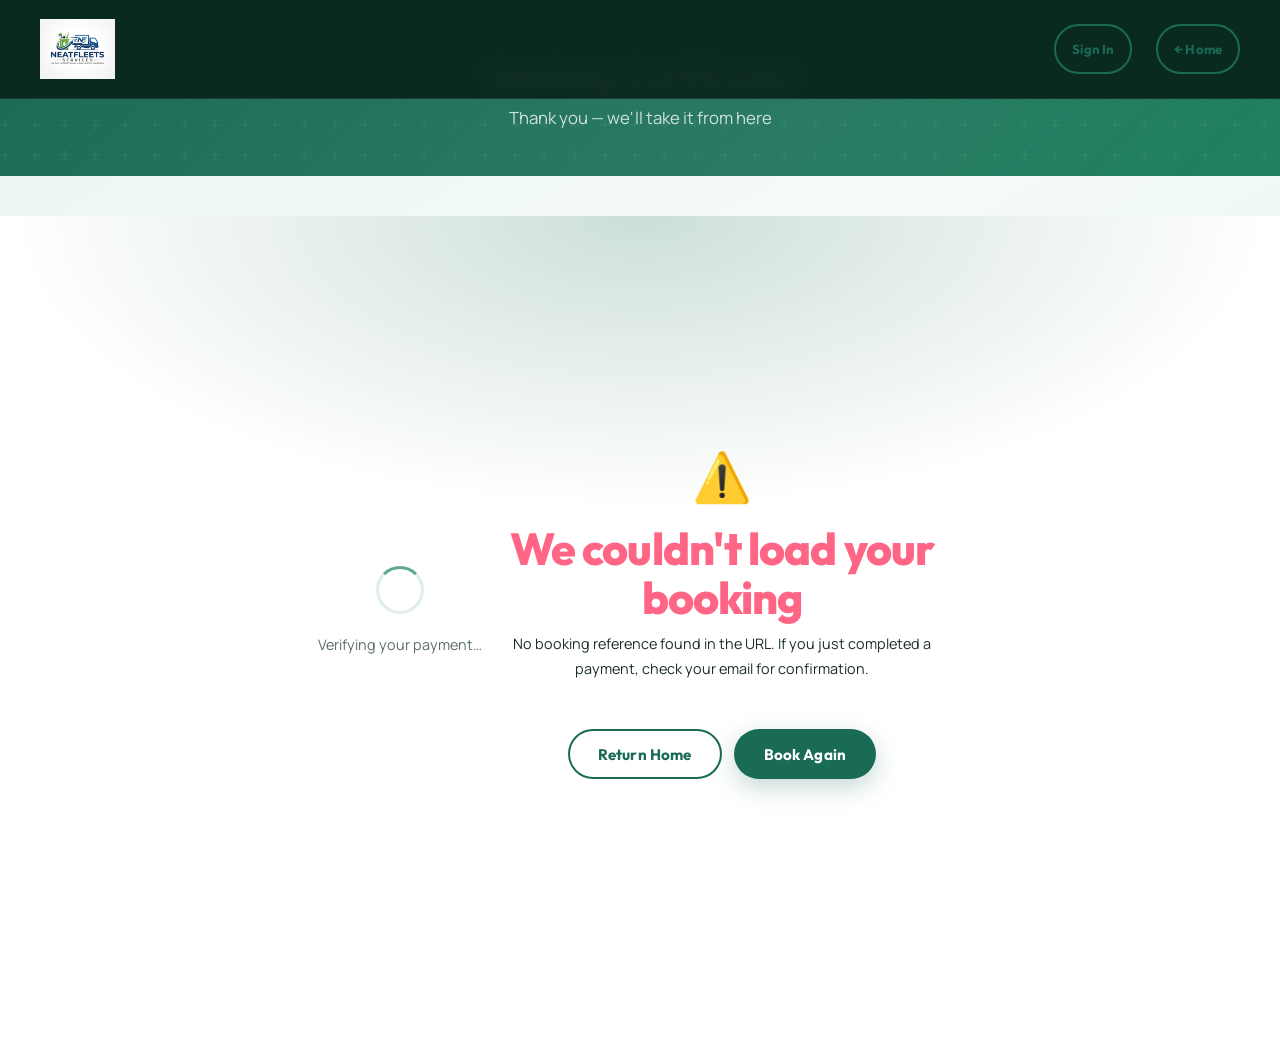
<file: confirmation.html>
<!DOCTYPE html>
<html lang="en">
<head>
    <meta charset="UTF-8">
    <meta name="viewport" content="width=device-width, initial-scale=1.0">
    <title>Booking Confirmed | NeatFleet Services LLC Trash Removal</title>
    <meta name="description" content="Your NeatFleet Services LLC pickup has been booked. Check your email for confirmation details.">
    <meta name="robots" content="noindex">
    <link rel="preconnect" href="https://fonts.googleapis.com">
    <link rel="preconnect" href="https://fonts.gstatic.com" crossorigin>
    <link href="https://fonts.googleapis.com/css2?family=Outfit:wght@300;400;500;600;700;800;900&family=Manrope:wght@400;500;600;700&display=swap" rel="stylesheet">
    <link rel="stylesheet" href="css/style.css">
    <link rel="stylesheet" href="css/auth.css">
    <link rel="stylesheet" href="css/booking.css">
</head>
<body class="booking-page">

<!-- ── Header ── -->
<header class="site-header scrolled" id="site-header">
    <div class="container nav-shell">
        <a class="brand" href="/" aria-label="NeatFleet Services LLC home">
            <img src="images/logo-neatfleets.png" alt="NeatFleet Services LLC" class="brand-logo">
        </a>
        <div class="booking-header-right" style="display:flex;align-items:center;gap:12px;">
            <!-- Auth nav -->
            <span id="nav-signin" style="display:none;">
                <a href="auth.html" class="btn btn-outline btn-sm">Sign In</a>
            </span>
            <div id="nav-account" style="display:none;position:relative;">
                <button id="nav-account-trigger" class="btn btn-sm" style="background:var(--brand);color:#fff;">
                    My Account ▾
                </button>
                <div id="nav-account-menu" class="nav-dropdown" style="display:none;">
                    <a href="account.html" class="nav-menu-item">My Bookings</a>
                    <button id="nav-signout" class="nav-menu-item" style="width:100%;text-align:left;background:none;border:none;cursor:pointer;color:inherit;">Sign Out</button>
                </div>
            </div>
            <a href="/" class="btn btn-outline btn-sm">← Home</a>
        </div>
    </div>
</header>
<!-- Page title strip -->
<div class="page-title-strip">
    <div class="container">
        <h1>Booking Confirmed</h1>
        <p>Thank you — we'll take it from here</p>
    </div>
</div>


<!-- ── Confirmation main ── -->
<main class="confirmation-main" id="confirmation-main">

    <!-- Loading -->
    <div class="conf-loading" id="conf-loading" aria-live="polite">
        <div class="conf-spinner" role="status" aria-label="Loading booking details"></div>
        <p>Verifying your payment…</p>
    </div>

    <!-- Error -->
    <div class="conf-error" id="conf-error" hidden>
        <div class="conf-error-icon">⚠️</div>
        <h2>We couldn't load your booking</h2>
        <p id="conf-error-msg">We couldn't find the booking associated with this page. If you completed a payment, please check your email for a confirmation from us.</p>
        <div style="display:flex;gap:12px;justify-content:center;flex-wrap:wrap;margin-top:24px;">
            <a href="/" class="btn btn-outline">Return Home</a>
            <a href="booking.html" class="btn btn-solid">Book Again</a>
        </div>
    </div>

    <!-- Success card -->
    <div class="conf-card" id="conf-success" hidden>
        <!-- Green top bar -->
        <div class="conf-top">
            <div class="conf-top-icon">🎉</div>
            <h1>Booking Confirmed!</h1>
            <p>Your pickup is scheduled. Check your email for full details.</p>
            <div class="conf-ref" id="conf-ref-display">Loading…</div>
        </div>

        <!-- Body -->
        <div class="conf-body">

            <!-- Booking details -->
            <div class="conf-section-title">Booking Details</div>
            <div class="conf-rows">
                <div class="conf-row">
                    <span class="conf-row-label">Name</span>
                    <span class="conf-row-value" id="conf-name">—</span>
                </div>
                <div class="conf-row">
                    <span class="conf-row-label">Email</span>
                    <span class="conf-row-value" id="conf-email">—</span>
                </div>
                <div class="conf-row">
                    <span class="conf-row-label">Phone</span>
                    <span class="conf-row-value" id="conf-phone">—</span>
                </div>
                <div class="conf-row">
                    <span class="conf-row-label">Service</span>
                    <span class="conf-row-value" id="conf-service">—</span>
                </div>
                <div class="conf-row">
                    <span class="conf-row-label">Pickup location</span>
                    <span class="conf-row-value" id="conf-location">—</span>
                </div>
                <div class="conf-row">
                    <span class="conf-row-label">Pickup date</span>
                    <span class="conf-row-value" id="conf-date">—</span>
                </div>
                <div class="conf-row">
                    <span class="conf-row-label">Pickup time</span>
                    <span class="conf-row-value" id="conf-time">—</span>
                </div>
                <div class="conf-row">
                    <span class="conf-row-label">Status</span>
                    <span class="conf-row-value">
                        <span class="conf-status-pill" id="conf-status">CONFIRMED</span>
                    </span>
                </div>
            </div>

            <!-- Payment summary -->
            <div class="conf-section-title">Payment Summary</div>
            <div class="conf-payment-block">
                <div class="conf-payment-row">
                    <span>Estimated service total</span>
                    <strong id="conf-total">—</strong>
                </div>
                <div class="conf-payment-row conf-paid">
                    <span>Deposit paid</span>
                    <strong id="conf-paid">—</strong>
                </div>
                <div class="conf-payment-row">
                    <span>Balance due at pickup</span>
                    <strong id="conf-balance">—</strong>
                </div>
            </div>

            <!-- What's next -->
            <div class="conf-section-title">What Happens Next</div>
            <ul class="conf-next-list">
                <li>
                    <span class="conf-next-icon">✉️</span>
                    <span>Check your email — a full booking summary has been sent to the address you provided.</span>
                </li>
                <li>
                    <span class="conf-next-icon">📞</span>
                    <span>Our team may contact you before your pickup to confirm access and any special instructions.</span>
                </li>
                <li>
                    <span class="conf-next-icon">📅</span>
                    <span>On your pickup day, have the trash accessible and ready. The balance is due at the time of service.</span>
                </li>
                <li>
                    <span class="conf-next-icon">💬</span>
                    <span>Have questions? Reach out to us — contact info is in your confirmation email.</span>
                </li>
            </ul>

            <!-- Actions -->
            <div class="conf-actions">
                <a href="/" class="btn btn-outline">← Back to Home</a>
                <a href="booking.html" class="btn btn-solid">Book Another Pickup</a>
            </div>

        </div>
    </div>

</main>

<script>
    window.NEATFLEETS_CONFIG = {
        apiBase: "https://YOUR_API_GATEWAY_ENDPOINT_HERE"
    };
</script>
<script src="js/user.js"></script>
<script src="js/main.js"></script>
<script src="js/confirmation.js"></script>

</body>
</html>
</file>
<file: css/style.css>
/* ============================================================
   NEAT FLEETS — MAIN STYLESHEET
   ============================================================ */

/* ── Reset & base ─────────────────────────────────────────── */
*, *::before, *::after { box-sizing: border-box; margin: 0; padding: 0; }
html { scroll-behavior: smooth; -webkit-text-size-adjust: 100%; }
body {
    font-family: "Manrope", sans-serif;
    color: #1a2e27;
    overflow-x: hidden;
    background: linear-gradient(135deg, #eef7f3 0%, #f5fbf8 50%, #e8f4ef 100%) fixed;
    min-height: 100vh;
}
img { display: block; max-width: 100%; height: auto; }
a { color: inherit; text-decoration: none; }
button { font: inherit; cursor: pointer; border: none; background: none; }
ul, ol { list-style: none; }

/* ── Design tokens ─────────────────────────────────────────── */
:root {
    --brand:       #1a6b56;
    --brand-mid:   #2f7a67;
    --brand-light: #61a890;
    --accent:      #f0c45a;
    --accent-dark: #c99e2e;
    --dark:        #0f2119;
    --text:        #1a2e27;
    --muted:       #5a6e67;
    --surface:     #ffffff;
    --surface-2:   #f2f8f5;
    --line:        rgba(26,107,86,.12);
    --radius-xl:   32px;
    --radius-lg:   22px;
    --radius-md:   14px;
    --radius-sm:   9px;
    --shadow-sm:   0 4px 16px rgba(26,107,86,.08);
    --shadow-md:   0 12px 40px rgba(26,107,86,.12);
    --shadow-lg:   0 24px 60px rgba(26,107,86,.16);
    --container:   1200px;
    --ease:        cubic-bezier(.25,.46,.45,.94);
}

/* ── Container ─────────────────────────────────────────────── */
.container {
    width: min(var(--container), calc(100% - 40px));
    margin-inline: auto;
}

/* ── Typography ────────────────────────────────────────────── */
h1, h2, h3, h4 { font-family: "Outfit", sans-serif; line-height: 1.1; letter-spacing: -.02em; }
h1 { font-size: clamp(2.4rem, 5.5vw, 5rem); font-weight: 900; }
h2 { font-size: clamp(1.8rem, 3.5vw, 3rem); font-weight: 800; }
h3 { font-size: clamp(1.1rem, 2vw, 1.4rem); font-weight: 700; }
p  { line-height: 1.75; color: var(--muted); }

h1 em { font-style: normal; color: var(--brand-light); }

.eyebrow {
    display: inline-flex;
    align-items: center;
    gap: 8px;
    font-size: .75rem;
    font-weight: 800;
    letter-spacing: .12em;
    text-transform: uppercase;
    color: var(--brand-light);
    margin-bottom: 14px;
}
.eyebrow::before {
    content: '';
    display: block;
    width: 24px;
    height: 2px;
    background: var(--brand-light);
    border-radius: 2px;
}
.eyebrow-light { color: rgba(255,255,255,.7); }
.eyebrow-light::before { background: rgba(255,255,255,.5); }

/* ── Buttons ───────────────────────────────────────────────── */
.btn {
    display: inline-flex;
    align-items: center;
    justify-content: center;
    gap: 8px;
    min-height: 50px;
    padding: 0 28px;
    border-radius: 999px;
    font-family: "Outfit", sans-serif;
    font-weight: 700;
    font-size: .95rem;
    letter-spacing: .01em;
    border: 2px solid transparent;
    transition: transform .2s var(--ease), box-shadow .2s var(--ease),
                background .2s, opacity .2s, border-color .2s;
    cursor: pointer;
    white-space: nowrap;
}
.btn:hover { transform: translateY(-2px); }
.btn:active { transform: translateY(0); }
.btn:disabled { opacity: .5; cursor: not-allowed; transform: none; }

.btn-solid {
    background: var(--brand);
    color: #fff;
    box-shadow: 0 8px 24px rgba(26,107,86,.25);
}
.btn-solid:hover { background: #155a47; box-shadow: 0 14px 32px rgba(26,107,86,.35); }

.btn-outline {
    border-color: var(--brand);
    color: var(--brand);
    background: transparent;
}
.btn-outline:hover { background: var(--brand); color: #fff; }

.btn-glass {
    background: rgba(255,255,255,.15);
    border-color: rgba(255,255,255,.4);
    color: #fff;
    backdrop-filter: blur(12px);
}
.btn-glass:hover { background: rgba(255,255,255,.25); }

.btn-lg { min-height: 58px; padding: 0 36px; font-size: 1.05rem; }

/* ── Section base ──────────────────────────────────────────── */
.section { padding: 96px 0; }
.section-alt { background: var(--surface-2); }

.section-heading {
    max-width: 560px;
    margin: 0 auto 64px;
    text-align: center;
}
.section-heading h2 { margin-bottom: 16px; }
.section-heading p  { font-size: 1.05rem; }
.section-heading-light h2 { color: #fff; }
.section-heading-light p  { color: rgba(255,255,255,.75); }

/* ══════════════════════════════════════════
   HEADER / NAV
══════════════════════════════════════════ */
.site-header {
    position: fixed;
    top: 0; left: 0; right: 0;
    z-index: 100;
    background: linear-gradient(to bottom, rgba(10,30,22,.7) 0%, transparent 100%);
    transition: background .3s, box-shadow .3s, backdrop-filter .3s;
}
.site-header.scrolled {
    background: rgba(249,247,242,.95);
    backdrop-filter: blur(20px);
    box-shadow: 0 1px 0 var(--line), var(--shadow-sm);
}

.nav-shell {
    display: flex;
    align-items: center;
    justify-content: space-between;
    gap: 24px;
    padding: 18px 0;
    transition: padding .3s;
}
.site-header.scrolled .nav-shell { padding: 12px 0; }

.brand-logo {
    height: 60px;
    width: auto;
    display: block;
    transition: height .3s;
    object-fit: contain;
}
.site-header.scrolled .brand-logo { height: 48px; }

/* Desktop nav */
.site-nav {
    display: flex;
    align-items: center;
    gap: 8px;
}
.nav-link {
    padding: 8px 14px;
    font-weight: 600;
    font-size: .9rem;
    color: #fff;
    border-radius: var(--radius-sm);
    transition: background .15s, color .15s;
}
.nav-link:hover,
.nav-link.active {
    background: rgba(255,255,255,.15);
}
.site-header.scrolled .nav-link { color: var(--text); }
.site-header.scrolled .nav-link:hover,
.site-header.scrolled .nav-link.active {
    background: var(--surface-2);
    color: var(--brand);
}

.nav-cta { margin-left: 8px; }

/* Burger */
.menu-toggle { display: none; padding: 8px; }
.burger {
    display: flex;
    flex-direction: column;
    gap: 5px;
    width: 24px;
}
.burger span {
    display: block;
    height: 2px;
    border-radius: 2px;
    background: #fff;
    transition: transform .25s, opacity .25s;
}
.site-header.scrolled .burger span { background: var(--text); }
.site-header.menu-open .burger span:nth-child(1) { transform: translateY(7px) rotate(45deg); }
.site-header.menu-open .burger span:nth-child(2) { opacity: 0; }
.site-header.menu-open .burger span:nth-child(3) { transform: translateY(-7px) rotate(-45deg); }

/* ══════════════════════════════════════════
   HERO
══════════════════════════════════════════ */
.hero {
    position: relative;
    min-height: 100svh;
    display: flex;
    align-items: center;
    overflow: hidden;
}

.hero-bg {
    position: absolute;
    inset: 0;
    z-index: 0;
}
.hero-bg-img {
    width: 100%;
    height: 100%;
    object-fit: cover;
    object-position: center 30%;
    transform: scale(1.05);
    animation: heroZoom 12s ease-in-out infinite alternate;
}
@keyframes heroZoom {
    from { transform: scale(1.05); }
    to   { transform: scale(1.12); }
}
.hero-overlay {
    position: absolute;
    inset: 0;
    background: linear-gradient(
        135deg,
        rgba(10,30,22,.55) 0%,
        rgba(15,33,25,.40) 50%,
        rgba(26,107,86,.15) 100%
    );
}

.hero-content {
    position: relative;
    z-index: 1;
    display: grid;
    grid-template-columns: 1fr 1fr;
    gap: 48px;
    align-items: center;
    padding: 140px 0 80px;
}

.hero-text { color: #fff; }
.hero-eyebrow {
    display: inline-flex;
    align-items: center;
    gap: 10px;
    font-size: .78rem;
    font-weight: 700;
    letter-spacing: .14em;
    text-transform: uppercase;
    color: var(--accent);
    margin-bottom: 20px;
}
.hero-eyebrow::before {
    content: '';
    display: block;
    width: 32px;
    height: 2px;
    background: var(--accent);
    border-radius: 2px;
}
.hero h1 { color: #fff; margin-bottom: 22px; }
.hero-sub {
    font-size: 1.1rem;
    color: rgba(255,255,255,.82);
    max-width: 480px;
    margin-bottom: 36px;
    line-height: 1.7;
}
.hero-actions {
    display: flex;
    gap: 14px;
    flex-wrap: wrap;
}

/* Floating card stack */
.hero-card-stack {
    position: relative;
    height: 460px;
    display: flex;
    align-items: center;
    justify-content: center;
}

.floating-card {
    border-radius: var(--radius-lg);
    overflow: hidden;
    box-shadow: var(--shadow-lg);
}
.floating-card img {
    width: 100%;
    height: 100%;
    object-fit: cover;
}

.fc-main {
    width: 340px;
    height: 420px;
    position: absolute;
    z-index: 2;
    animation: floatA 6s ease-in-out infinite;
}
.fc-accent {
    border-radius: var(--radius-md);
    box-shadow: var(--shadow-md);
}
.fc-1 {
    width: 180px;
    height: 180px;
    position: absolute;
    top: 0;
    right: -20px;
    z-index: 3;
    animation: floatB 5s ease-in-out infinite;
}

@keyframes floatA {
    0%, 100% { transform: translateY(0px) rotate(-2deg); }
    50%       { transform: translateY(-14px) rotate(-2deg); }
}
@keyframes floatB {
    0%, 100% { transform: translateY(0px) rotate(3deg); }
    50%       { transform: translateY(-10px) rotate(3deg); }
}

.floating-badge {
    position: absolute;
    bottom: 30px;
    left: -10px;
    z-index: 4;
    background: #fff;
    border-radius: var(--radius-md);
    padding: 14px 18px;
    display: flex;
    align-items: center;
    gap: 12px;
    box-shadow: var(--shadow-md);
    animation: floatC 4s ease-in-out infinite;
}
.badge-icon { font-size: 1.6rem; }
.floating-badge strong { display: block; font-size: .9rem; color: var(--text); }
.floating-badge span   { font-size: .78rem; color: var(--muted); }

@keyframes floatC {
    0%, 100% { transform: translateY(0px); }
    50%       { transform: translateY(-8px); }
}

.hero-scroll-hint {
    position: absolute;
    bottom: 36px;
    left: 50%;
    transform: translateX(-50%);
    z-index: 1;
}
.hero-scroll-hint span {
    display: block;
    width: 1.5px;
    height: 56px;
    background: linear-gradient(to bottom, rgba(255,255,255,.7), transparent);
    margin: 0 auto;
    animation: scrollLine 1.8s ease-in-out infinite;
}
@keyframes scrollLine {
    0%   { transform: scaleY(0); transform-origin: top; }
    50%  { transform: scaleY(1); transform-origin: top; }
    51%  { transform: scaleY(1); transform-origin: bottom; }
    100% { transform: scaleY(0); transform-origin: bottom; }
}

/* ══════════════════════════════════════════
   TRUST STRIP
══════════════════════════════════════════ */
.trust-strip {
    background: var(--dark);
    padding: 32px 0;
}
.trust-inner {
    display: flex;
    align-items: center;
    justify-content: center;
    gap: 0;
    flex-wrap: wrap;
}
.trust-item {
    display: flex;
    flex-direction: column;
    align-items: center;
    gap: 6px;
    padding: 20px 36px;
    text-align: center;
    flex: 1;
    min-width: 180px;
}
.trust-icon { font-size: 1.6rem; line-height: 1; }
.trust-item strong { font-size: .95rem; color: #fff; font-weight: 700; }
.trust-item span   { font-size: .8rem; color: rgba(255,255,255,.55); }
.trust-divider {
    width: 1px;
    height: 48px;
    background: rgba(255,255,255,.1);
    flex-shrink: 0;
}

/* ══════════════════════════════════════════
   ABOUT
══════════════════════════════════════════ */
.split-panel {
    display: grid;
    grid-template-columns: 1fr 1fr;
    gap: 64px;
    align-items: center;
}

.about-gallery {
    position: relative;
    display: grid;
    grid-template-columns: 1fr .65fr;
    grid-template-rows: 1fr 1fr;
    gap: 14px;
    height: 480px;
}
.gallery-main {
    grid-row: 1 / -1;
    border-radius: var(--radius-lg);
    overflow: hidden;
    box-shadow: var(--shadow-md);
}
.gallery-main img,
.gallery-side img {
    width: 100%;
    height: 100%;
    object-fit: cover;
    transition: transform .5s var(--ease);
}
.gallery-main:hover img,
.gallery-side div:hover img { transform: scale(1.04); }
.gallery-side { display: flex; flex-direction: column; gap: 14px; }
.gallery-side div {
    flex: 1;
    border-radius: var(--radius-md);
    overflow: hidden;
    box-shadow: var(--shadow-sm);
}

.gallery-badge {
    position: absolute;
    bottom: -16px;
    left: 24px;
    background: var(--brand);
    color: #fff;
    border-radius: var(--radius-md);
    padding: 16px 22px;
    display: flex;
    flex-direction: column;
    align-items: center;
    gap: 2px;
    box-shadow: var(--shadow-md);
    font-family: "Outfit", sans-serif;
    text-align: center;
    min-width: 110px;
    animation: floatA 5s ease-in-out infinite;
}
.gallery-badge strong {
    font-size: 1.2rem;
    font-weight: 800;
    color: #fff;
}
.gallery-badge span { font-size: .72rem; color: rgba(255,255,255,.8); }

.about-copy { padding-bottom: 16px; }
.about-copy h2 { margin-bottom: 20px; }
.about-copy > p { margin-bottom: 14px; }

.about-highlights {
    display: flex;
    flex-direction: column;
    gap: 10px;
    margin-top: 28px;
}
.highlight-item {
    display: flex;
    align-items: center;
    gap: 12px;
    font-size: .92rem;
    font-weight: 600;
    color: var(--text);
}
.hi-dot {
    width: 8px;
    height: 8px;
    border-radius: 50%;
    background: var(--brand-light);
    flex-shrink: 0;
}

/* ══════════════════════════════════════════
   SERVICES SHOWCASE
══════════════════════════════════════════ */
.services-showcase {
    display: grid;
    grid-template-columns: repeat(3, 1fr);
    gap: 24px;
}

.showcase-card {
    background: var(--surface);
    border-radius: var(--radius-xl);
    overflow: hidden;
    box-shadow: var(--shadow-sm);
    border: 1px solid var(--line);
    transition: transform .3s var(--ease), box-shadow .3s var(--ease);
}
.showcase-card:hover {
    transform: translateY(-8px);
    box-shadow: var(--shadow-lg);
}

.showcase-img {
    position: relative;
    height: 220px;
    overflow: hidden;
}
.showcase-img img {
    width: 100%;
    height: 100%;
    object-fit: cover;
    transition: transform .5s var(--ease);
}
.showcase-card:hover .showcase-img img { transform: scale(1.06); }

.showcase-chip {
    position: absolute;
    top: 14px;
    left: 14px;
    background: var(--accent);
    color: var(--dark);
    font-size: .72rem;
    font-weight: 800;
    letter-spacing: .06em;
    text-transform: uppercase;
    padding: 4px 12px;
    border-radius: 999px;
}

.showcase-body {
    padding: 26px 28px 28px;
}
.service-icon-circle {
    display: inline-grid;
    place-items: center;
    width: 44px;
    height: 44px;
    border-radius: 50%;
    background: var(--surface-2);
    font-size: 1.3rem;
    margin-bottom: 14px;
}
.showcase-body h3 { margin-bottom: 10px; }
.showcase-body p  { font-size: .9rem; margin-bottom: 20px; }

/* ══════════════════════════════════════════
   HOW IT WORKS — DARK
══════════════════════════════════════════ */
.section-dark-gradient {
    background: linear-gradient(145deg, #0a1e16 0%, #0f2c20 50%, #133627 100%);
    padding: 96px 0;
    position: relative;
    overflow: hidden;
}
.section-dark-gradient::before {
    content: '';
    position: absolute;
    top: -200px;
    right: -200px;
    width: 600px;
    height: 600px;
    border-radius: 50%;
    background: radial-gradient(circle, rgba(97,168,144,.12), transparent 70%);
    pointer-events: none;
}

.steps-visual {
    display: grid;
    grid-template-columns: repeat(4, 1fr);
    gap: 20px;
    position: relative;
    margin-bottom: 56px;
}
.step-line {
    position: absolute;
    top: 80px;
    left: calc(12.5% + 20px);
    right: calc(12.5% + 20px);
    height: 2px;
    background: linear-gradient(to right, var(--brand-light), rgba(97,168,144,.2));
    z-index: 0;
}

.step-card {
    position: relative;
    z-index: 1;
    text-align: center;
}
.step-num-circle {
    display: inline-grid;
    place-items: center;
    width: 48px;
    height: 48px;
    border-radius: 50%;
    background: var(--brand);
    color: #fff;
    font-family: "Outfit", sans-serif;
    font-weight: 800;
    font-size: 1.1rem;
    margin: 0 auto 18px;
    box-shadow: 0 0 0 6px rgba(97,168,144,.2);
}

.step-img {
    border-radius: var(--radius-md);
    overflow: hidden;
    margin-bottom: 18px;
    height: 160px;
    box-shadow: var(--shadow-md);
}
.step-img img {
    width: 100%;
    height: 100%;
    object-fit: cover;
    transition: transform .5s var(--ease);
}
.step-card:hover .step-img img { transform: scale(1.06); }
.step-card h3 { color: #fff; margin-bottom: 8px; font-size: 1rem; }
.step-card p  { color: rgba(255,255,255,.6); font-size: .85rem; }

.hiw-cta { text-align: center; }

/* ══════════════════════════════════════════
   GALLERY STRIP (auto-scroll)
══════════════════════════════════════════ */
.gallery-strip {
    padding: 40px 0;
    background: var(--dark);
    overflow: hidden;
}
.gallery-strip-inner { overflow: hidden; }
.gallery-strip-track {
    display: flex;
    gap: 16px;
    animation: stripScroll 30s linear infinite;
    width: max-content;
}
.gallery-strip-track:hover { animation-play-state: paused; }
.gallery-strip-track img {
    width: 280px;
    height: 180px;
    object-fit: cover;
    border-radius: var(--radius-md);
    flex-shrink: 0;
    opacity: .8;
    transition: opacity .3s, transform .3s;
}
.gallery-strip-track img:hover { opacity: 1; transform: scale(1.03); }
@keyframes stripScroll {
    from { transform: translateX(0); }
    to   { transform: translateX(-50%); }
}

/* ══════════════════════════════════════════
   WHAT WE TAKE
══════════════════════════════════════════ */
.takes-grid {
    display: grid;
    grid-template-columns: repeat(3, 1fr);
    gap: 24px;
}

.take-card {
    background: var(--surface);
    border-radius: var(--radius-lg);
    overflow: hidden;
    box-shadow: var(--shadow-sm);
    border: 1px solid var(--line);
    transition: transform .3s var(--ease), box-shadow .3s;
}
.take-card:hover {
    transform: translateY(-6px);
    box-shadow: var(--shadow-md);
}

.take-img {
    height: 160px;
    overflow: hidden;
}
.take-img img {
    width: 100%;
    height: 100%;
    object-fit: cover;
    transition: transform .5s var(--ease);
}
.take-card:hover .take-img img { transform: scale(1.06); }

.take-body {
    padding: 20px 22px 24px;
}
.take-check {
    display: inline-block;
    width: 28px;
    height: 28px;
    border-radius: 50%;
    background: rgba(97,168,144,.15);
    color: var(--brand);
    font-weight: 800;
    font-size: .9rem;
    line-height: 28px;
    text-align: center;
    margin-bottom: 10px;
}
.take-x {
    background: rgba(220,60,60,.1);
    color: #c03c3c;
}
.take-body h3 { margin-bottom: 6px; font-size: 1rem; }
.take-body p  { font-size: .85rem; }

.take-card-no {
    background: #fdf5f5;
    border-color: rgba(220,60,60,.12);
    display: flex;
    align-items: center;
}
.take-body-no { padding: 28px; }
.take-contact { margin-top: 12px; font-size: .82rem; }
.take-contact a { color: var(--brand); font-weight: 600; }

/* ══════════════════════════════════════════
   CTA SECTION
══════════════════════════════════════════ */
.cta-section {
    position: relative;
    padding: 120px 0;
    overflow: hidden;
    text-align: center;
}
.cta-bg {
    position: absolute;
    inset: 0;
    z-index: 0;
}
.cta-bg img {
    width: 100%;
    height: 100%;
    object-fit: cover;
    object-position: center 40%;
}
.cta-overlay {
    position: absolute;
    inset: 0;
    background: linear-gradient(135deg, rgba(10,30,22,.88), rgba(26,107,86,.65));
}
.cta-content {
    position: relative;
    z-index: 1;
    color: #fff;
}
.cta-content h2 {
    color: #fff;
    margin-bottom: 16px;
    font-size: clamp(2rem, 4vw, 3.2rem);
}
.cta-content p {
    color: rgba(255,255,255,.8);
    max-width: 520px;
    margin: 0 auto 36px;
    font-size: 1.05rem;
}
.cta-actions { display: flex; gap: 14px; justify-content: center; flex-wrap: wrap; }

/* ══════════════════════════════════════════
   CONTACT
══════════════════════════════════════════ */
.contact-layout {
    display: grid;
    grid-template-columns: 1fr 1fr;
    gap: 64px;
    align-items: start;
}
.contact-copy h2 { margin-bottom: 16px; }
.contact-copy > p { margin-bottom: 32px; }

.contact-cards { display: flex; flex-direction: column; gap: 14px; }
.contact-card {
    display: flex;
    align-items: center;
    gap: 16px;
    padding: 16px 20px;
    background: var(--surface);
    border: 1px solid var(--line);
    border-radius: var(--radius-md);
    transition: box-shadow .2s, transform .2s;
}
a.contact-card:hover {
    transform: translateX(4px);
    box-shadow: var(--shadow-sm);
}
.contact-card-icon { font-size: 1.6rem; }
.contact-card strong { display: block; font-size: .9rem; color: var(--text); margin-bottom: 2px; }
.contact-card span  { font-size: .82rem; color: var(--muted); }

.contact-cta-card {
    background: var(--surface);
    border-radius: var(--radius-xl);
    overflow: hidden;
    box-shadow: var(--shadow-md);
    border: 1px solid var(--line);
}
.contact-cta-img {
    width: 100%;
    height: 220px;
    object-fit: cover;
    object-position: center 35%;
}
.contact-cta-body { padding: 28px 30px 30px; }
.contact-cta-body h3 { margin-bottom: 10px; }
.contact-cta-body p  { margin-bottom: 22px; font-size: .9rem; }

/* ══════════════════════════════════════════
   FOOTER
══════════════════════════════════════════ */
.site-footer {
    background: var(--dark);
    color: rgba(255,255,255,.65);
}
.footer-top {
    display: grid;
    grid-template-columns: 2fr 1fr 1fr 1fr;
    gap: 48px;
    padding: 64px 0 48px;
    border-bottom: 1px solid rgba(255,255,255,.08);
}
.footer-logo {
    height: 60px;
    width: auto;
    margin-bottom: 16px;
    background: rgba(255,255,255,.95);
    border-radius: 10px;
    padding: 6px 14px;
    object-fit: contain;
}
.footer-brand-col p { font-size: .88rem; max-width: 260px; line-height: 1.7; color: rgba(255,255,255,.55); }
.footer-links-col {
    display: flex;
    flex-direction: column;
    gap: 10px;
}
.footer-links-col strong { color: #fff; font-size: .85rem; letter-spacing: .06em; text-transform: uppercase; margin-bottom: 4px; }
.footer-links-col a { font-size: .88rem; color: rgba(255,255,255,.55); transition: color .15s; }
.footer-links-col a:hover { color: var(--brand-light); }
.footer-book-btn { color: var(--accent) !important; font-weight: 700 !important; }

.footer-bottom {
    display: flex;
    align-items: center;
    justify-content: space-between;
    gap: 16px;
    padding: 24px 0;
    font-size: .82rem;
    flex-wrap: wrap;
}
.footer-legal { display: flex; gap: 20px; }
.footer-legal a { color: rgba(255,255,255,.4); transition: color .15s; }
.footer-legal a:hover { color: rgba(255,255,255,.8); }

/* ══════════════════════════════════════════
   SCROLL REVEAL ANIMATIONS
══════════════════════════════════════════ */
.reveal-up,
.reveal-fade,
.reveal-left,
.reveal-right {
    opacity: 0;
    transition: opacity .7s var(--ease), transform .7s var(--ease);
    transition-delay: var(--delay, 0s);
}
.reveal-up   { transform: translateY(40px); }
.reveal-fade { transform: none; }
.reveal-left { transform: translateX(-40px); }
.reveal-right{ transform: translateX(40px); }

.reveal-up.visible,
.reveal-fade.visible,
.reveal-left.visible,
.reveal-right.visible {
    opacity: 1;
    transform: none;
}

/* ══════════════════════════════════════════
   MOBILE RESPONSIVE
══════════════════════════════════════════ */
@media (max-width: 900px) {
    .hero-content       { grid-template-columns: 1fr; padding: 120px 0 60px; }
    .hero-card-stack    { display: none; }
    .split-panel        { grid-template-columns: 1fr; gap: 40px; }
    .about-gallery      { height: 320px; }
    .services-showcase  { grid-template-columns: 1fr; }
    .steps-visual       { grid-template-columns: 1fr 1fr; }
    .step-line          { display: none; }
    .takes-grid         { grid-template-columns: 1fr 1fr; }
    .contact-layout     { grid-template-columns: 1fr; gap: 40px; }
    .footer-top         { grid-template-columns: 1fr 1fr; gap: 32px; }
    .trust-divider      { display: none; }
}

@media (max-width: 640px) {
    .section { padding: 64px 0; }
    h1 { font-size: 2.2rem; }
    h2 { font-size: 1.7rem; }
    .hero-content   { padding: 100px 0 48px; }
    .steps-visual   { grid-template-columns: 1fr; }
    .takes-grid     { grid-template-columns: 1fr; }
    .footer-top     { grid-template-columns: 1fr; }
    .footer-bottom  { flex-direction: column; text-align: center; }
    .menu-toggle    { display: block; }
    .site-nav {
        display: none;
        position: fixed;
        top: 0; left: 0; right: 0; bottom: 0;
        background: rgba(10,30,22,.97);
        flex-direction: column;
        justify-content: center;
        align-items: center;
        gap: 8px;
        z-index: 99;
        padding: 40px 24px;
    }
    .site-nav.is-open { display: flex; }
    .site-nav .nav-link {
        font-size: 1.4rem;
        font-weight: 700;
        padding: 12px 24px;
        color: #fff;
        text-align: center;
        width: 100%;
    }
    .nav-cta { margin: 8px 0 0; width: 100%; text-align: center; }
    .hero-actions   { flex-direction: column; }
    .btn-lg         { width: 100%; justify-content: center; }
    .gallery-strip-track img { width: 200px; height: 130px; }
}

/* ── Hero auth-path strip ────────────────────────────────────────── */
.hero-auth-paths {
    display: flex;
    align-items: center;
    flex-wrap: wrap;
    gap: 10px;
    margin-top: 20px;
    padding: 12px 18px;
    background: rgba(255,255,255,.07);
    border: 1px solid rgba(255,255,255,.12);
    border-radius: 12px;
    backdrop-filter: blur(8px);
    width: fit-content;
    max-width: 100%;
    animation: fadeIn .5s ease .4s both;
}

@keyframes fadeIn {
    from { opacity:0; transform:translateY(6px); }
    to   { opacity:1; transform:translateY(0); }
}

.hap-label {
    font-size: .82rem;
    color: rgba(255,255,255,.6);
    font-weight: 500;
}

.hap-name {
    font-size: .85rem;
    color: #fff;
    font-weight: 700;
}

.hap-link {
    font-size: .82rem;
    font-weight: 700;
    color: var(--brand-light);
    text-decoration: none;
    transition: color .2s;
}

.hap-link:hover { color: #fff; }

.hap-guest {
    color: var(--accent);
}

.hap-guest:hover { color: #fff; }

.hap-divider {
    font-size: .75rem;
    color: rgba(255,255,255,.25);
}

/* ── Booking gate (step 0) ───────────────────────────────────────── */
.booking-gate {
    padding: 40px 44px 44px;
}

.booking-gate-title {
    font-size: clamp(1.2rem, 3vw, 1.6rem);
    font-weight: 800;
    color: var(--text-primary);
    margin-bottom: 6px;
}

.booking-gate-sub {
    font-size: .9rem;
    color: var(--text-muted);
    margin-bottom: 32px;
}

.gate-options {
    display: grid;
    grid-template-columns: repeat(3, 1fr);
    gap: 16px;
}

.gate-card {
    background: var(--surface);
    border: 2px solid rgba(97,168,144,.15);
    border-radius: 16px;
    padding: 28px 20px 24px;
    cursor: pointer;
    text-align: center;
    text-decoration: none;
    display: flex;
    flex-direction: column;
    align-items: center;
    gap: 10px;
    transition: all .25s ease;
    position: relative;
    overflow: hidden;
}

.gate-card::before {
    content: "";
    position: absolute;
    inset: 0;
    background: linear-gradient(135deg, rgba(26,107,86,.08) 0%, transparent 60%);
    opacity: 0;
    transition: opacity .25s;
}

.gate-card:hover {
    border-color: var(--brand);
    transform: translateY(-3px);
    box-shadow: 0 10px 30px rgba(0,0,0,.3);
}

.gate-card:hover::before { opacity: 1; }

.gate-card.gate-featured {
    border-color: var(--brand);
    background: rgba(26,107,86,.08);
}

.gate-card.gate-featured::before { opacity: 1; }

.gate-icon {
    font-size: 2.2rem;
    line-height: 1;
}

.gate-card strong {
    font-size: .95rem;
    font-weight: 700;
    color: var(--text-primary);
    line-height: 1.3;
}

.gate-card span {
    font-size: .78rem;
    color: var(--text-muted);
    line-height: 1.45;
}

.gate-badge {
    position: absolute;
    top: 12px;
    right: 12px;
    font-size: .65rem;
    font-weight: 700;
    letter-spacing: .06em;
    text-transform: uppercase;
    background: var(--brand);
    color: #fff;
    padding: 3px 8px;
    border-radius: 99px;
}

.gate-skip-note {
    text-align: center;
    font-size: .8rem;
    color: var(--text-muted);
    padding: 0 44px 32px;
    opacity: .7;
}

@media (max-width: 700px) {
    .gate-options {
        grid-template-columns: 1fr;
    }
    .booking-gate { padding: 28px 24px 32px; }
    .gate-skip-note { padding: 0 24px 24px; }
}

/* ══════════════════════════════════════════
   PROMO BANNER — $100 OFF FIRST BOOKING
══════════════════════════════════════════ */
.promo-banner {
    background: linear-gradient(135deg, #0f4433 0%, #1a6b56 50%, #0f4433 100%);
    padding: 72px 0;
    overflow: hidden;
    position: relative;
}
.promo-banner::before {
    content: '';
    position: absolute;
    inset: 0;
    background: url("data:image/svg+xml,%3Csvg width='60' height='60' viewBox='0 0 60 60' xmlns='http://www.w3.org/2000/svg'%3E%3Cg fill='none' fill-rule='evenodd'%3E%3Cg fill='%23ffffff' fill-opacity='0.03'%3E%3Cpath d='M36 34v-4h-2v4h-4v2h4v4h2v-4h4v-2h-4zm0-30V0h-2v4h-4v2h4v4h2V6h4V4h-4zM6 34v-4H4v4H0v2h4v4h2v-4h4v-2H6zM6 4V0H4v4H0v2h4v4h2V6h4V4H6z'/%3E%3C/g%3E%3C/g%3E%3C/svg%3E");
}
.promo-inner {
    display: grid;
    grid-template-columns: 1fr 1fr;
    gap: 48px;
    align-items: center;
    position: relative;
}
.promo-eyebrow {
    font-size: .8rem;
    font-weight: 700;
    letter-spacing: .12em;
    text-transform: uppercase;
    color: var(--accent);
    margin-bottom: 12px;
}
.promo-headline {
    font-size: clamp(2rem, 4vw, 3rem);
    font-weight: 900;
    color: #fff;
    line-height: 1.1;
    margin-bottom: 16px;
}
.promo-amount {
    color: var(--accent);
    display: block;
    font-size: clamp(2.6rem, 5vw, 4rem);
}
.promo-sub {
    color: rgba(255,255,255,.75);
    font-size: .95rem;
    line-height: 1.6;
    margin-bottom: 28px;
    max-width: 480px;
}
.promo-cta {
    background: var(--accent) !important;
    color: #0f4433 !important;
    font-weight: 800;
    font-size: 1.05rem;
}
.promo-cta:hover {
    background: #ffd166 !important;
    transform: translateY(-2px);
}
.promo-van {
    position: relative;
    display: flex;
    justify-content: center;
    align-items: center;
}
.promo-van-img {
    width: 100%;
    max-width: 520px;
    border-radius: 16px;
    box-shadow: 0 24px 64px rgba(0,0,0,.4);
    object-fit: cover;
    aspect-ratio: 4/3;
}
.promo-badge {
    position: absolute;
    top: -16px;
    right: -12px;
    background: var(--accent);
    color: #0f4433;
    border-radius: 50%;
    width: 110px;
    height: 110px;
    display: flex;
    flex-direction: column;
    align-items: center;
    justify-content: center;
    box-shadow: 0 8px 24px rgba(0,0,0,.3);
    animation: pulseBadge 2.5s ease-in-out infinite;
}
@keyframes pulseBadge {
    0%, 100% { transform: scale(1); box-shadow: 0 8px 24px rgba(0,0,0,.3); }
    50% { transform: scale(1.06); box-shadow: 0 12px 32px rgba(240,196,90,.4); }
}
.promo-badge-amount {
    font-size: 1.7rem;
    font-weight: 900;
    line-height: 1;
}
.promo-badge-label {
    font-size: 1rem;
    font-weight: 900;
    line-height: 1;
}
.promo-badge-sub {
    font-size: .58rem;
    font-weight: 700;
    text-align: center;
    line-height: 1.2;
    margin-top: 2px;
    letter-spacing: .04em;
}
@media (max-width: 768px) {
    .promo-inner {
        grid-template-columns: 1fr;
        text-align: center;
    }
    .promo-sub { max-width: 100%; }
    .promo-van { order: -1; }
    .promo-badge { top: -10px; right: 8px; width: 90px; height: 90px; }
    .promo-badge-amount { font-size: 1.4rem; }
}

/* Hero promo pill */
.hero-promo-pill {
    display: inline-flex;
    align-items: center;
    gap: 6px;
    background: rgba(240,196,90,.18);
    border: 1px solid rgba(240,196,90,.4);
    color: var(--accent);
    border-radius: 999px;
    padding: 8px 18px;
    font-size: .9rem;
    font-weight: 500;
    margin-top: 4px;
    backdrop-filter: blur(4px);
}
.hero-promo-pill strong { color: #fff; }

/* ══════════════════════════════════════════
   HERO VAN SHOWCASE (replaces dancing cards)
══════════════════════════════════════════ */
.hero-van-showcase {
    position: relative;
    display: flex;
    align-items: center;
    justify-content: center;
}
.hero-van-img {
    width: 100%;
    max-width: 560px;
    border-radius: 20px;
    box-shadow: 0 32px 80px rgba(0,0,0,.55);
    object-fit: cover;
    aspect-ratio: 4/3;
    border: 3px solid rgba(255,255,255,.12);
}
.hero-van-badge {
    position: absolute;
    bottom: -18px;
    left: 24px;
    background: rgba(15,68,51,.92);
    border: 1px solid rgba(240,196,90,.35);
    backdrop-filter: blur(12px);
    border-radius: 14px;
    padding: 12px 20px;
    display: flex;
    align-items: center;
    gap: 12px;
    box-shadow: 0 8px 24px rgba(0,0,0,.3);
}
.hero-van-badge .badge-icon { font-size: 1.6rem; }
.hero-van-badge strong { display: block; color: #fff; font-size: .95rem; }
.hero-van-badge span { color: rgba(255,255,255,.65); font-size: .8rem; }

/* Services showcase — 3-col grid to accommodate 6 cards */
@media (min-width: 900px) {
    .services-showcase {
        grid-template-columns: repeat(3, 1fr) !important;
    }
}

/* ── Nav actions (always visible: Sign In + Book Now + burger) ────── */
.nav-actions {
    display: flex;
    align-items: center;
    gap: 6px;
    flex-shrink: 0;
}

/* Sign In button — visible on all screen sizes */
.nav-signin-btn {
    padding: 7px 14px;
    font-weight: 600;
    font-size: .88rem;
    color: #fff;
    border: 1px solid rgba(255,255,255,.35);
    border-radius: var(--radius-sm);
    transition: background .15s, color .15s, border-color .15s;
    white-space: nowrap;
}
.nav-signin-btn:hover {
    background: rgba(255,255,255,.15);
}
.site-header.scrolled .nav-signin-btn {
    color: var(--brand);
    border-color: var(--brand);
}
.site-header.scrolled .nav-signin-btn:hover {
    background: rgba(26,107,86,.08);
}

/* Mobile: compact text + tighten gaps */
@media (max-width: 768px) {
    .nav-actions { gap: 4px; }
    .nav-signin-btn { padding: 6px 10px; font-size: .82rem; }
    .nav-cta { padding: 7px 12px; font-size: .82rem; margin-left: 0; }
    /* Remove .nav-cta full-width override since it's no longer in site-nav */
    .nav-cta { width: auto !important; text-align: center; }
}

/* Account menu open state */
#nav-account-menu.open { display: block !important; }

/* ══════════════════════════════════════════
   SOCIAL LINKS — Footer & Contact
══════════════════════════════════════════ */

/* ── Footer social row ── */
.footer-social {
    display: flex;
    flex-wrap: wrap;
    gap: 8px;
    margin-top: 16px;
}
.social-btn {
    display: inline-flex;
    align-items: center;
    gap: 6px;
    padding: 7px 13px;
    border-radius: 30px;
    background: rgba(255,255,255,.08);
    border: 1px solid rgba(255,255,255,.14);
    color: rgba(255,255,255,.8);
    font-size: .8rem;
    font-weight: 600;
    transition: background .18s, color .18s, border-color .18s, transform .15s;
    white-space: nowrap;
}
.social-btn svg { flex-shrink: 0; }
.social-btn:hover {
    background: var(--accent);
    border-color: var(--accent);
    color: #1a1a1a;
    transform: translateY(-2px);
}

/* ── Contact section social row ── */
.contact-social { margin-top: 28px; }
.contact-social-label {
    font-size: .78rem;
    font-weight: 700;
    text-transform: uppercase;
    letter-spacing: .08em;
    color: var(--text-muted);
    margin-bottom: 10px;
}
.contact-social-row {
    display: flex;
    flex-wrap: wrap;
    gap: 10px;
}
.contact-social-btn {
    display: inline-flex;
    align-items: center;
    gap: 7px;
    padding: 9px 16px;
    border-radius: 30px;
    font-size: .85rem;
    font-weight: 700;
    border: 2px solid transparent;
    transition: transform .15s, box-shadow .15s, opacity .15s;
    color: #fff;
}
.contact-social-btn:hover { transform: translateY(-3px); box-shadow: var(--shadow-md); opacity: .92; }
.contact-social-btn svg { flex-shrink: 0; }

/* Individual brand colours */
.contact-social-btn.fb { background: #1877f2; }
.contact-social-btn.ig { background: linear-gradient(45deg,#f09433,#e6683c,#dc2743,#cc2366,#bc1888); }
.contact-social-btn.tt { background: #010101; border-color: #69c9d0; }
.contact-social-btn.em { background: var(--brand); }

@media (max-width: 600px) {
    .contact-social-row { gap: 8px; }
    .contact-social-btn { font-size: .8rem; padding: 8px 13px; }
    .footer-social { gap: 6px; }
    .social-btn { font-size: .75rem; padding: 6px 10px; }
}



/* Hero text shadow for readability over light van background */
.hero-text h1,
.hero-text p,
.hero-eyebrow {
    text-shadow: 0 2px 12px rgba(0,0,0,.55), 0 1px 4px rgba(0,0,0,.4);
}

/* Hero overlay — darkens van body background for text readability */
.hero {
    position: relative;
}
.hero::before {
    content: '';
    position: absolute;
    inset: 0;
    z-index: 0;
    background: linear-gradient(
        135deg,
        rgba(10,30,22,.72) 0%,
        rgba(15,33,25,.55) 50%,
        rgba(26,107,86,.25) 100%
    );
    pointer-events: none;
}
.hero-content {
    position: relative;
    z-index: 1;
}

/* Solid backgrounds on What We Take + Contact — hide van behind these sections */
#what-we-take {
    background: #f9f7f2;
}
#contact {
    background: #f9f7f2;
}

/* Solid background on About section — hide van */
#about {
    background: #f9f7f2;
}

/* ══════════════════════════════════════════
   NON-HOME PAGE IMPROVEMENTS
   Booking · Auth · Account · Confirmation
══════════════════════════════════════════ */

/* ── Decorative top accent bar on all non-hero pages ─── */
.site-header + * > .container:first-child,
.bk-wrap,
.auth-card,
.account-wrap {
    position: relative;
}

/* ── Booking page improvements ─────────────────────────── */
.bk-wrap {
    background: transparent;
}
.bk-panel {
    background: #fff;
    border-radius: 20px;
    box-shadow: 0 4px 32px rgba(26,107,86,.10), 0 1px 4px rgba(0,0,0,.06);
    border: 1px solid rgba(26,107,86,.10);
    padding: 40px;
    margin-bottom: 24px;
}
.bk-panel h2, .bk-panel legend {
    color: var(--brand);
    font-size: 1.25rem;
    font-weight: 700;
    padding-bottom: 14px;
    margin-bottom: 20px;
    border-bottom: 2px solid rgba(26,107,86,.12);
}
.bk-progress {
    background: rgba(26,107,86,.07);
    border-radius: 50px;
    padding: 10px 20px;
    margin-bottom: 32px;
}
.bk-step {
    color: rgba(26,107,86,.45);
    font-weight: 600;
    font-size: .82rem;
}
.bk-step.active {
    color: var(--brand);
}
.bk-step.done {
    color: var(--brand-light);
}

/* ── Booking gate (choose path) ─────────────────────────── */
.booking-gate {
    background: #fff;
    border-radius: 24px;
    box-shadow: 0 8px 40px rgba(26,107,86,.12), 0 2px 8px rgba(0,0,0,.06);
    border: 1px solid rgba(26,107,86,.10);
    padding: 48px 40px;
    max-width: 560px;
    margin: 80px auto;
}
.gate-option {
    border: 2px solid rgba(26,107,86,.15);
    border-radius: 14px;
    padding: 18px 20px;
    margin-bottom: 12px;
    transition: border-color .2s, box-shadow .2s, transform .15s;
    background: #fff;
    cursor: pointer;
}
.gate-option:hover {
    border-color: var(--brand);
    box-shadow: 0 4px 16px rgba(26,107,86,.15);
    transform: translateY(-2px);
}

/* ── Auth page improvements ─────────────────────────────── */
.auth-card {
    background: #fff;
    border-radius: 24px;
    box-shadow: 0 8px 48px rgba(26,107,86,.13), 0 2px 8px rgba(0,0,0,.07);
    border: 1px solid rgba(26,107,86,.10);
    padding: 48px 44px;
    max-width: 480px;
    margin: 100px auto 60px;
}
.auth-card::before {
    content: '';
    display: block;
    width: 48px;
    height: 4px;
    background: linear-gradient(90deg, var(--brand), var(--accent));
    border-radius: 4px;
    margin: 0 auto 28px;
}
.auth-logo {
    text-align: center;
    margin-bottom: 24px;
}
.auth-logo img { margin: 0 auto; height: 56px; }

/* ── Account page improvements ──────────────────────────── */
.account-wrap {
    max-width: 820px;
    margin: 100px auto 60px;
    padding: 0 20px;
}
.account-card {
    background: #fff;
    border-radius: 20px;
    box-shadow: 0 4px 32px rgba(26,107,86,.10), 0 1px 4px rgba(0,0,0,.05);
    border: 1px solid rgba(26,107,86,.10);
    padding: 32px 36px;
    margin-bottom: 20px;
}
.account-card h2 {
    color: var(--brand);
    font-size: 1.1rem;
    font-weight: 700;
    padding-bottom: 12px;
    margin-bottom: 18px;
    border-bottom: 2px solid rgba(26,107,86,.10);
}

/* ── Confirmation page improvements ─────────────────────── */
.confirm-wrap {
    max-width: 640px;
    margin: 100px auto 60px;
    padding: 0 20px;
    text-align: center;
}
.confirm-card {
    background: #fff;
    border-radius: 24px;
    box-shadow: 0 8px 48px rgba(26,107,86,.13);
    border: 1px solid rgba(26,107,86,.10);
    padding: 48px 40px;
}
.confirm-icon {
    width: 72px;
    height: 72px;
    background: linear-gradient(135deg, var(--brand), var(--brand-light));
    border-radius: 50%;
    display: flex;
    align-items: center;
    justify-content: center;
    margin: 0 auto 24px;
    font-size: 2rem;
    box-shadow: 0 8px 24px rgba(26,107,86,.3);
}

/* ── Global: form inputs look sharper on non-home pages ── */
.bk-panel input,
.bk-panel select,
.bk-panel textarea,
.auth-card input,
.auth-card select {
    border: 1.5px solid rgba(26,107,86,.20);
    border-radius: 10px;
    padding: 12px 16px;
    font-size: .95rem;
    transition: border-color .2s, box-shadow .2s;
    background: #fafffe;
    width: 100%;
}
.bk-panel input:focus,
.bk-panel select:focus,
.bk-panel textarea:focus,
.auth-card input:focus {
    border-color: var(--brand);
    box-shadow: 0 0 0 3px rgba(26,107,86,.10);
    outline: none;
}

/* ── Page title strip (non-home pages top area) ─────────── */
.page-title-strip {
    background: linear-gradient(135deg, var(--brand) 0%, #2a7a63 100%);
    color: #fff;
    padding: 80px 0 40px;
    text-align: center;
    margin-bottom: 40px;
}
.page-title-strip h1 {
    font-size: 2rem;
    font-weight: 800;
    color: #fff;
    margin-bottom: 8px;
}
.page-title-strip p {
    color: rgba(255,255,255,.75);
    font-size: 1rem;
}
</file>
<file: css/auth.css>
/* ═══════════════════════════════════════════════════════════════════
   NEAT FLEETS — AUTH PAGE  (sign in / create account)
   ═══════════════════════════════════════════════════════════════════ */

.auth-page {
    background: linear-gradient(150deg, #eaf5f0 0%, #f5fbf8 40%, #dff0e8 100%);
    min-height: 100vh;
}

/* ── Main layout: visual left | form right ───────────────────────── */
.auth-main {
    display: grid;
    grid-template-columns: 1fr 1fr;
    min-height: 100vh;
}

/* ── Left visual panel ───────────────────────────────────────────── */
.auth-visual {
    position: relative;
    overflow: hidden;
}

.auth-visual-img {
    position: absolute;
    inset: 0;
    width: 100%;
    height: 100%;
    object-fit: cover;
    object-position: center;
    filter: brightness(.4) saturate(.6);
}

.auth-visual-overlay {
    position: absolute;
    inset: 0;
    background: linear-gradient(
        135deg,
        rgba(5,25,18,.88) 0%,
        rgba(26,107,86,.45) 60%,
        rgba(5,25,18,.75) 100%
    );
}

.auth-visual-content {
    position: relative;
    z-index: 1;
    padding: 120px 56px 56px;
    height: 100%;
    display: flex;
    flex-direction: column;
    justify-content: flex-end;
}

.auth-visual-badge {
    display: inline-block;
    background: rgba(97,168,144,.2);
    border: 1px solid rgba(97,168,144,.35);
    color: var(--brand-light);
    font-size: .78rem;
    font-weight: 700;
    letter-spacing: .08em;
    text-transform: uppercase;
    padding: 6px 14px;
    border-radius: 99px;
    margin-bottom: 24px;
    width: fit-content;
}

.auth-visual-content h2 {
    font-size: clamp(1.4rem, 2.5vw, 2rem);
    color: #fff;
    font-weight: 800;
    line-height: 1.25;
    margin-bottom: 28px;
}

.auth-perks {
    list-style: none;
    padding: 0;
    margin: 0;
    display: flex;
    flex-direction: column;
    gap: 14px;
}

.auth-perks li {
    font-size: .9rem;
    color: rgba(255,255,255,.72);
    display: flex;
    align-items: center;
    gap: 10px;
}

/* ── Right form panel ────────────────────────────────────────────── */
.auth-form-panel {
    display: flex;
    align-items: center;
    justify-content: center;
    padding: 100px 40px 60px;
    background: var(--surface);
    overflow-y: auto;
}

.auth-form-inner {
    width: 100%;
    max-width: 400px;
}

.auth-mobile-logo {
    display: none;
    margin-bottom: 32px;
    text-align: center;
}

.auth-mobile-logo img {
    height: 44px;
    width: auto;
    object-fit: contain;
}

/* ── Tab switcher ────────────────────────────────────────────────── */
.auth-tabs {
    display: flex;
    background: var(--surface-alt);
    border: 1px solid rgba(97,168,144,.12);
    border-radius: 12px;
    padding: 4px;
    margin-bottom: 28px;
    gap: 4px;
}

.auth-tab {
    flex: 1;
    padding: 10px 16px;
    border: none;
    border-radius: 9px;
    background: transparent;
    color: var(--text-muted);
    font-size: .88rem;
    font-weight: 600;
    font-family: inherit;
    cursor: pointer;
    transition: all .2s ease;
    text-align: center;
}

.auth-tab:hover {
    color: var(--text-primary);
    background: rgba(97,168,144,.08);
}

.auth-tab.active {
    background: var(--brand);
    color: #fff;
    box-shadow: 0 2px 12px rgba(26,107,86,.35);
}

/* ── Auth panels ─────────────────────────────────────────────────── */
.auth-panel {
    display: none;
    animation: authFadeIn .3s ease;
}

.auth-panel.active {
    display: block;
}

@keyframes authFadeIn {
    from { opacity: 0; transform: translateY(8px); }
    to   { opacity: 1; transform: translateY(0); }
}

.auth-intro {
    font-size: .88rem;
    color: var(--text-muted);
    margin-bottom: 24px;
    line-height: 1.55;
}

/* Confirm / forgot / reset panel extras */
.auth-confirm-icon {
    font-size: 2.8rem;
    margin-bottom: 12px;
    text-align: center;
}

.auth-confirm-title {
    font-size: 1.4rem;
    font-weight: 800;
    color: var(--text-primary);
    margin-bottom: 8px;
    text-align: center;
}

/* ── Form fields ─────────────────────────────────────────────────── */
.af-field {
    display: flex;
    flex-direction: column;
    gap: 6px;
    margin-bottom: 18px;
}

.af-label {
    font-size: .8rem;
    font-weight: 600;
    color: var(--text-muted);
    letter-spacing: .04em;
    text-transform: uppercase;
    display: flex;
    align-items: center;
    justify-content: space-between;
}

.af-label em.req {
    font-style: normal;
    color: #e05;
}

.af-forgot {
    font-size: .78rem;
    color: var(--brand-light);
    text-decoration: none;
    font-weight: 600;
    text-transform: none;
    letter-spacing: 0;
    transition: opacity .2s;
}

.af-forgot:hover { opacity: .75; }

.af-field input {
    background: var(--surface-alt);
    border: 1.5px solid rgba(97,168,144,.18);
    border-radius: 10px;
    padding: 13px 14px;
    font-size: .93rem;
    color: var(--text-primary);
    font-family: inherit;
    transition: border-color .2s, box-shadow .2s;
}

.af-field input::placeholder {
    color: rgba(255,255,255,.22);
}

.af-field input:focus {
    outline: none;
    border-color: var(--brand);
    box-shadow: 0 0 0 3px rgba(26,107,86,.22);
}

.af-field input.field-error {
    border-color: #e05;
    box-shadow: 0 0 0 3px rgba(238,0,85,.14);
}

.af-password-wrap {
    position: relative;
}

.af-password-wrap input {
    width: 100%;
    padding-right: 48px;
    box-sizing: border-box;
}

.af-eye {
    position: absolute;
    right: 12px;
    top: 50%;
    transform: translateY(-50%);
    background: none;
    border: none;
    font-size: 1rem;
    cursor: pointer;
    color: var(--text-muted);
    opacity: .6;
    padding: 4px;
    line-height: 1;
    transition: opacity .2s;
}

.af-eye:hover { opacity: 1; }

.af-error {
    font-size: .78rem;
    color: #ff6685;
    font-weight: 500;
    min-height: 16px;
}

.af-hint {
    font-size: .76rem;
    color: var(--text-muted);
    opacity: .7;
    line-height: 1.45;
}

/* ── Submit button ───────────────────────────────────────────────── */
.btn-full {
    width: 100%;
    justify-content: center;
    margin-top: 8px;
    padding: 14px;
    font-size: .96rem;
    display: flex;
    align-items: center;
    gap: 10px;
}

.btn-spin {
    width: 17px;
    height: 17px;
    border: 2.5px solid rgba(255,255,255,.3);
    border-top-color: #fff;
    border-radius: 50%;
    animation: spin .75s linear infinite;
    flex-shrink: 0;
}

/* ── Global message ──────────────────────────────────────────────── */
.auth-message {
    border-radius: 10px;
    padding: 12px 16px;
    font-size: .86rem;
    line-height: 1.5;
    margin-bottom: 20px;
    font-weight: 500;
}

.auth-message.is-error {
    background: rgba(238,0,85,.08);
    border: 1px solid rgba(238,0,85,.25);
    color: #ff6685;
}

.auth-message.is-success {
    background: rgba(26,107,86,.12);
    border: 1px solid rgba(97,168,144,.3);
    color: var(--brand-light);
}

/* ── Switch link ─────────────────────────────────────────────────── */
.auth-switch {
    text-align: center;
    font-size: .84rem;
    color: var(--text-muted);
    margin-top: 22px;
}

.auth-switch a,
.auth-switch-link {
    color: var(--brand-light);
    font-weight: 600;
    text-decoration: none;
    transition: opacity .2s;
}

.auth-switch a:hover,
.auth-switch-link:hover { opacity: .75; }

/* ═══════════════════════════════════════════════════════════════════
   NAV — Auth state additions
   (applies globally via site-header on all pages)
   ═══════════════════════════════════════════════════════════════════ */

/* Sign In nav link */
#nav-signin {
    font-size: .88rem;
    font-weight: 600;
    color: rgba(255,255,255,.7);
    text-decoration: none;
    padding: 6px 12px;
    border-radius: 8px;
    transition: color .2s, background .2s;
}

#nav-signin:hover {
    color: #fff;
    background: rgba(255,255,255,.08);
}

/* Account dropdown */
#nav-account {
    position: relative;
}

#nav-account-trigger {
    display: flex;
    align-items: center;
    gap: 6px;
    background: rgba(26,107,86,.25);
    border: 1px solid rgba(97,168,144,.3);
    border-radius: 99px;
    padding: 6px 14px 6px 10px;
    cursor: pointer;
    font-size: .85rem;
    font-weight: 600;
    color: var(--brand-light);
    font-family: inherit;
    transition: all .2s;
}

#nav-account-trigger:hover {
    background: rgba(26,107,86,.4);
    border-color: var(--brand-light);
}

#nav-account-trigger::after {
    content: "▾";
    font-size: .7rem;
    opacity: .7;
}

#nav-account-menu {
    display: none;
    position: absolute;
    top: calc(100% + 8px);
    right: 0;
    background: #0e2d22;
    border: 1px solid rgba(97,168,144,.2);
    border-radius: 12px;
    padding: 6px;
    min-width: 180px;
    box-shadow: 0 12px 40px rgba(0,0,0,.45);
    z-index: 200;
}

#nav-account-menu.open {
    display: block;
    animation: authFadeIn .2s ease;
}

.nav-menu-item {
    display: flex;
    align-items: center;
    gap: 10px;
    padding: 10px 14px;
    border-radius: 8px;
    font-size: .86rem;
    font-weight: 500;
    color: rgba(255,255,255,.7);
    text-decoration: none;
    cursor: pointer;
    border: none;
    background: none;
    width: 100%;
    text-align: left;
    font-family: inherit;
    transition: all .2s;
}

.nav-menu-item:hover {
    background: rgba(97,168,144,.1);
    color: #fff;
}

.nav-menu-item .nm-icon {
    font-size: 1rem;
    width: 20px;
    text-align: center;
}

.nav-menu-divider {
    height: 1px;
    background: rgba(97,168,144,.1);
    margin: 4px 6px;
}

/* ═══════════════════════════════════════════════════════════════════
   ACCOUNT / MY BOOKINGS PAGE
   ═══════════════════════════════════════════════════════════════════ */

.account-main {
    padding: 100px 0 80px;
    min-height: 100vh;
}

.account-header {
    margin-bottom: 40px;
}

.account-greeting {
    font-size: clamp(1.4rem, 3vw, 2rem);
    font-weight: 800;
    color: var(--text-primary);
    margin-bottom: 4px;
}

.account-sub {
    font-size: .9rem;
    color: var(--text-muted);
}

.account-actions {
    display: flex;
    gap: 12px;
    margin-top: 20px;
    flex-wrap: wrap;
}

/* Booking history cards */
.booking-history-empty {
    text-align: center;
    padding: 60px 20px;
    color: var(--text-muted);
}

.booking-history-empty .bhe-icon { font-size: 3rem; margin-bottom: 16px; }
.booking-history-empty h3 { margin-bottom: 8px; }
.booking-history-empty p { font-size: .9rem; margin-bottom: 24px; }

.booking-history-grid {
    display: grid;
    grid-template-columns: repeat(auto-fill, minmax(320px, 1fr));
    gap: 20px;
}

.bh-card {
    background: var(--surface-alt);
    border: 1px solid rgba(97,168,144,.12);
    border-radius: 16px;
    padding: 24px;
    transition: border-color .2s, box-shadow .2s;
}

.bh-card:hover {
    border-color: rgba(97,168,144,.3);
    box-shadow: 0 6px 24px rgba(0,0,0,.2);
}

.bh-card-top {
    display: flex;
    align-items: flex-start;
    justify-content: space-between;
    margin-bottom: 16px;
    gap: 12px;
}

.bh-service {
    font-size: .95rem;
    font-weight: 700;
    color: var(--text-primary);
}

.bh-date {
    font-size: .8rem;
    color: var(--text-muted);
    margin-top: 2px;
}

.bh-status {
    font-size: .72rem;
    font-weight: 700;
    letter-spacing: .06em;
    text-transform: uppercase;
    padding: 4px 10px;
    border-radius: 99px;
    white-space: nowrap;
    flex-shrink: 0;
}

.bh-status.status-paid,
.bh-status.status-confirmed,
.bh-status.status-completed {
    background: rgba(26,107,86,.2);
    color: var(--brand-light);
    border: 1px solid rgba(97,168,144,.3);
}

.bh-status.status-payment_pending,
.bh-status.status-draft {
    background: rgba(240,196,90,.1);
    color: var(--accent);
    border: 1px solid rgba(240,196,90,.25);
}

.bh-status.status-cancelled,
.bh-status.status-payment_failed {
    background: rgba(238,0,85,.08);
    color: #ff6685;
    border: 1px solid rgba(238,0,85,.2);
}

.bh-rows {
    display: flex;
    flex-direction: column;
    gap: 8px;
}

.bh-row {
    display: flex;
    justify-content: space-between;
    font-size: .85rem;
}

.bh-row-label { color: var(--text-muted); }
.bh-row-value { color: var(--text-primary); font-weight: 500; }

/* Loading spinner for account page */
.account-loading {
    display: flex;
    align-items: center;
    gap: 12px;
    color: var(--text-muted);
    font-size: .9rem;
    padding: 40px 0;
}

.account-spinner {
    width: 24px;
    height: 24px;
    border: 2.5px solid rgba(97,168,144,.2);
    border-top-color: var(--brand-light);
    border-radius: 50%;
    animation: spin 1s linear infinite;
    flex-shrink: 0;
}

/* ── Responsive ──────────────────────────────────────────────────── */
@media (max-width: 820px) {
    .auth-main {
        grid-template-columns: 1fr;
        min-height: auto;
    }

    .auth-visual { display: none; }

    .auth-form-panel {
        padding: 80px 24px 48px;
        min-height: 100vh;
    }

    .auth-mobile-logo { display: block; }
}

@media (max-width: 480px) {
    .auth-form-panel { padding: 72px 20px 40px; }
    .auth-form-inner { max-width: 100%; }
}

/* Auth form panel: elevated card */
.auth-form-panel {
    background: #ffffff;
    box-shadow: -4px 0 32px rgba(26,107,86,.08);
}
.auth-form-inner {
    padding: 56px 48px;
}
.auth-tab {
    border-radius: 8px;
    font-weight: 600;
}
.auth-tab.active {
    background: var(--brand);
    color: #fff;
}
.af-field label {
    font-weight: 600;
    color: #1a2e27;
    font-size: .88rem;
    margin-bottom: 6px;
    display: block;
}
.af-field input {
    border: 1.5px solid rgba(26,107,86,.20);
    border-radius: 10px;
    padding: 12px 16px;
    font-size: .95rem;
    width: 100%;
    background: #fafffe;
    transition: border-color .2s, box-shadow .2s;
}
.af-field input:focus {
    border-color: var(--brand);
    box-shadow: 0 0 0 3px rgba(26,107,86,.10);
    outline: none;
}
</file>
<file: css/booking.css>
/* ═══════════════════════════════════════════════════════════════════
   NEAT FLEETS — BOOKING & CONFIRMATION PAGE STYLES
   Design tokens from style.css are inherited via the cascade.
   ═══════════════════════════════════════════════════════════════════ */

/* ── Page chrome ─────────────────────────────────────────────────── */
.booking-page {
    background: linear-gradient(150deg, #eaf5f0 0%, #f5fbf8 40%, #dff0e8 100%);
    min-height: 100vh;
}

/* Booking header override: always visible (no scroll-trigger needed) */
.booking-page .site-header {
    background: rgba(10, 40, 30, 0.97);
    backdrop-filter: blur(12px);
    -webkit-backdrop-filter: blur(12px);
    border-bottom: 1px solid rgba(255,255,255,.08);
}

.booking-header-right {
    display: flex;
    align-items: center;
    gap: 16px;
}

.booking-secure-badge {
    font-size: .8rem;
    font-weight: 600;
    color: var(--brand-light);
    letter-spacing: .04em;
    opacity: .85;
}

.btn-sm {
    padding: 8px 16px;
    font-size: .82rem;
}

/* ── Hero band ───────────────────────────────────────────────────── */
.booking-hero-band {
    position: relative;
    background: linear-gradient(135deg, #1a6b56 0%, #2a7a63 50%, #1f8060 100%);
    padding: 56px 0 48px;
    overflow: hidden;
}

.booking-hero-img {
    position: absolute;
    inset: 0;
    width: 100%;
    height: 100%;
    object-fit: cover;
    object-position: center 60%;
    filter: brightness(.45) saturate(.7);
}

.booking-hero-overlay {
    position: absolute;
    inset: 0;
    background: linear-gradient(to top, rgba(5,25,18,.9) 0%, rgba(5,25,18,.3) 100%);
}

.booking-hero-content {
    position: relative;
    z-index: 1;
    padding-bottom: 36px;
}

.booking-hero-content h1 {
    font-size: clamp(1.6rem, 4vw, 2.4rem);
    color: #fff;
    margin-bottom: 6px;
    font-weight: 800;
}

.booking-hero-content p {
    font-size: .95rem;
    color: rgba(255,255,255,.65);
    margin: 0;
}

/* ── Main layout ─────────────────────────────────────────────────── */
.booking-main {
    padding: 48px 0 80px;
}

.booking-container {
    max-width: 900px;
}

/* ── Progress tracker ────────────────────────────────────────────── */
.bk-progress {
    display: flex;
    align-items: center;
    justify-content: center;
    gap: 0;
    margin-bottom: 40px;
    flex-wrap: nowrap;
    overflow-x: auto;
    padding-bottom: 4px;
}

.bk-step {
    display: flex;
    flex-direction: column;
    align-items: center;
    gap: 6px;
    min-width: 72px;
    flex-shrink: 0;
}

.bk-step-bubble {
    width: 40px;
    height: 40px;
    border-radius: 50%;
    border: 2px solid rgba(97,168,144,.3);
    background: var(--surface-alt);
    display: flex;
    align-items: center;
    justify-content: center;
    font-size: .85rem;
    font-weight: 700;
    color: rgba(255,255,255,.3);
    transition: all .35s ease;
    position: relative;
    z-index: 1;
}

.bk-step span {
    font-size: .7rem;
    color: rgba(255,255,255,.3);
    font-weight: 600;
    letter-spacing: .04em;
    text-transform: uppercase;
    white-space: nowrap;
    transition: color .35s ease;
}

.bk-step.active .bk-step-bubble,
.bk-step.done .bk-step-bubble {
    background: var(--brand);
    border-color: var(--brand);
    color: #fff;
    box-shadow: 0 0 0 4px rgba(26,107,86,.25);
}

.bk-step.active span,
.bk-step.done span {
    color: var(--brand-light);
}

.bk-step.done .bk-step-bubble::after {
    content: "✓";
}

.bk-connector {
    flex: 1;
    height: 2px;
    background: rgba(97,168,144,.15);
    min-width: 20px;
    max-width: 60px;
    margin-bottom: 22px;
    transition: background .35s ease;
}

/* ── Panel body ──────────────────────────────────────────────────── */
.bk-body {
    background: var(--surface-alt);
    border: 1px solid rgba(97,168,144,.12);
    border-radius: 20px;
    overflow: hidden;
    box-shadow: 0 12px 48px rgba(0,0,0,.35);
}

.bk-panel {
    display: none;
    animation: stepIn .4s ease;
}

.bk-panel.active {
    display: block;
}

@keyframes stepIn {
    from { opacity: 0; transform: translateY(12px); }
    to   { opacity: 1; transform: translateY(0); }
}

/* Panel header */
.bk-panel-header {
    padding: 36px 44px 28px;
    border-bottom: 1px solid rgba(97,168,144,.1);
    background: linear-gradient(135deg, rgba(26,107,86,.12) 0%, transparent 60%);
}

.bk-step-tag {
    display: inline-block;
    font-size: .72rem;
    font-weight: 700;
    letter-spacing: .1em;
    text-transform: uppercase;
    color: var(--brand-light);
    background: rgba(26,107,86,.18);
    padding: 4px 10px;
    border-radius: 99px;
    margin-bottom: 12px;
}

.bk-panel-header h2 {
    font-size: clamp(1.3rem, 3vw, 1.75rem);
    color: var(--text-primary);
    margin-bottom: 6px;
    font-weight: 800;
}

.bk-panel-header p {
    font-size: .9rem;
    color: var(--text-muted);
    margin: 0;
}

/* ── Service pick grid ───────────────────────────────────────────── */
.service-pick-grid {
    padding: 32px 44px;
    display: grid;
    grid-template-columns: repeat(3,1fr);
    gap: 16px;
}

.service-pick-card {
    cursor: pointer;
    border-radius: 14px;
    overflow: hidden;
    border: 2px solid rgba(97,168,144,.15);
    background: var(--surface);
    transition: all .25s ease;
    position: relative;
}

.service-pick-card input[type="radio"] {
    position: absolute;
    opacity: 0;
    width: 0;
    height: 0;
}

.service-pick-card:hover {
    border-color: rgba(97,168,144,.45);
    transform: translateY(-2px);
    box-shadow: 0 8px 24px rgba(0,0,0,.25);
}

.service-pick-card:has(input:checked) {
    border-color: var(--brand);
    box-shadow: 0 0 0 3px rgba(26,107,86,.2), 0 8px 28px rgba(0,0,0,.3);
}

.spc-inner {
    position: relative;
}

.spc-img {
    height: 130px;
    overflow: hidden;
}

.spc-img img {
    width: 100%;
    height: 100%;
    object-fit: cover;
    transition: transform .4s ease;
}

.service-pick-card:hover .spc-img img {
    transform: scale(1.06);
}

.spc-body {
    padding: 16px;
    display: flex;
    flex-direction: column;
    gap: 4px;
}

.spc-icon {
    font-size: 1.4rem;
    margin-bottom: 2px;
}

.spc-body strong {
    font-size: .9rem;
    color: var(--text-primary);
    font-weight: 700;
    line-height: 1.3;
}

.spc-body span {
    font-size: .76rem;
    color: var(--text-muted);
    line-height: 1.45;
}

.spc-check {
    position: absolute;
    top: 10px;
    right: 10px;
    width: 26px;
    height: 26px;
    border-radius: 50%;
    background: var(--brand);
    color: #fff;
    font-size: .8rem;
    font-weight: 700;
    display: flex;
    align-items: center;
    justify-content: center;
    opacity: 0;
    transform: scale(.5);
    transition: all .2s ease;
}

.service-pick-card:has(input:checked) .spc-check {
    opacity: 1;
    transform: scale(1);
}

/* ── Form fields ─────────────────────────────────────────────────── */
.bk-form-grid {
    padding: 32px 44px;
    display: grid;
    grid-template-columns: repeat(2,1fr);
    gap: 20px;
}

.bk-field {
    display: flex;
    flex-direction: column;
    gap: 7px;
}

.bk-field-full {
    grid-column: 1 / -1;
}

.bk-label {
    font-size: .82rem;
    font-weight: 600;
    color: var(--text-muted);
    letter-spacing: .03em;
    text-transform: uppercase;
}

.bk-label em.req {
    font-style: normal;
    color: #e05; /* don't inherit brand — red req marks are universal */
}

.bk-optional {
    font-size: .78rem;
    font-weight: 400;
    text-transform: none;
    color: var(--text-muted);
    opacity: .7;
}

.bk-field input,
.bk-field select,
.bk-field textarea {
    background: var(--surface);
    border: 1.5px solid rgba(97,168,144,.18);
    border-radius: 10px;
    padding: 12px 14px;
    font-size: .93rem;
    color: var(--text-primary);
    font-family: inherit;
    transition: border-color .2s, box-shadow .2s;
    appearance: none;
    -webkit-appearance: none;
}

.bk-field input::placeholder,
.bk-field textarea::placeholder {
    color: rgba(255,255,255,.22);
}

.bk-field input:focus,
.bk-field select:focus,
.bk-field textarea:focus {
    outline: none;
    border-color: var(--brand);
    box-shadow: 0 0 0 3px rgba(26,107,86,.22);
}

.bk-field input.field-error,
.bk-field select.field-error,
.bk-field textarea.field-error {
    border-color: #e05;
    box-shadow: 0 0 0 3px rgba(238,0,85,.15);
}

.bk-field select {
    background-image: url("data:image/svg+xml,%3Csvg width='12' height='8' viewBox='0 0 12 8' fill='none' xmlns='http://www.w3.org/2000/svg'%3E%3Cpath d='M1 1L6 7L11 1' stroke='rgba(97,168,144,0.6)' stroke-width='1.8' stroke-linecap='round' stroke-linejoin='round'/%3E%3C/svg%3E");
    background-repeat: no-repeat;
    background-position: right 14px center;
    padding-right: 40px;
    cursor: pointer;
}

.bk-field select option {
    background: #122820;
    color: var(--text-primary);
}

.bk-field textarea {
    resize: vertical;
    min-height: 96px;
}

.bk-error {
    font-size: .78rem;
    color: #ff6685;
    font-weight: 500;
    min-height: 16px;
}

.bk-hint {
    font-size: .77rem;
    color: var(--text-muted);
    opacity: .7;
    line-height: 1.45;
}

/* ── Upload zone ─────────────────────────────────────────────────── */
.upload-zone {
    border: 2px dashed rgba(97,168,144,.3);
    border-radius: 12px;
    background: rgba(26,107,86,.05);
    transition: all .25s ease;
    cursor: pointer;
    position: relative;
    overflow: hidden;
}

.upload-zone:hover,
.upload-zone.drag-over {
    border-color: var(--brand-light);
    background: rgba(26,107,86,.1);
}

.upload-file-input {
    position: absolute;
    inset: 0;
    width: 100%;
    height: 100%;
    opacity: 0;
    cursor: pointer;
}

.upload-zone-inner {
    display: flex;
    flex-direction: column;
    align-items: center;
    gap: 8px;
    padding: 36px 24px;
    text-align: center;
    pointer-events: none;
}

.upload-icon-wrap {
    font-size: 2.2rem;
    margin-bottom: 4px;
}

.upload-zone-inner strong {
    font-size: .93rem;
    color: var(--text-primary);
}

.upload-zone-inner span {
    font-size: .77rem;
    color: var(--text-muted);
    opacity: .75;
}

.bk-upload-error {
    font-size: .8rem;
    color: #ff6685;
    background: rgba(238,0,85,.08);
    border: 1px solid rgba(238,0,85,.2);
    border-radius: 8px;
    padding: 10px 14px;
    margin-top: 8px;
}

/* Photo preview grid */
.bk-photo-grid {
    display: grid;
    grid-template-columns: repeat(auto-fill, minmax(90px,1fr));
    gap: 10px;
    margin-top: 14px;
}

.photo-thumb {
    position: relative;
    border-radius: 10px;
    overflow: hidden;
    aspect-ratio: 1;
    background: var(--surface);
    border: 1.5px solid rgba(97,168,144,.2);
}

.photo-thumb img {
    width: 100%;
    height: 100%;
    object-fit: cover;
}

.photo-thumb-remove {
    position: absolute;
    top: 4px;
    right: 4px;
    width: 22px;
    height: 22px;
    border-radius: 50%;
    background: rgba(10,30,22,.85);
    border: 1.5px solid rgba(255,255,255,.25);
    color: #fff;
    font-size: .7rem;
    font-weight: 700;
    cursor: pointer;
    display: flex;
    align-items: center;
    justify-content: center;
    line-height: 1;
    transition: background .2s;
}

.photo-thumb-remove:hover {
    background: rgba(200,0,50,.85);
}

.photo-upload-progress {
    position: absolute;
    bottom: 0;
    left: 0;
    height: 3px;
    background: var(--brand-light);
    border-radius: 0 0 10px 10px;
    transition: width .3s ease;
}

/* ── Review layout ───────────────────────────────────────────────── */
.review-layout {
    display: grid;
    grid-template-columns: 1fr 380px;
    gap: 24px;
    padding: 32px 44px;
    align-items: start;
}

/* Summary card */
.review-summary-card {
    background: var(--surface);
    border: 1px solid rgba(97,168,144,.12);
    border-radius: 14px;
    padding: 24px;
}

.review-summary-card h3 {
    font-size: .85rem;
    font-weight: 700;
    text-transform: uppercase;
    letter-spacing: .08em;
    color: var(--brand-light);
    margin-bottom: 20px;
    padding-bottom: 12px;
    border-bottom: 1px solid rgba(97,168,144,.1);
}

.review-row {
    display: flex;
    align-items: flex-start;
    gap: 12px;
    padding: 10px 0;
    border-bottom: 1px solid rgba(97,168,144,.07);
}

.review-row:last-child { border-bottom: none; }

.review-row-icon {
    font-size: 1rem;
    opacity: .7;
    margin-top: 1px;
    flex-shrink: 0;
    width: 22px;
}

.review-row-content {
    flex: 1;
}

.review-row-label {
    font-size: .72rem;
    font-weight: 700;
    text-transform: uppercase;
    letter-spacing: .06em;
    color: var(--text-muted);
    margin-bottom: 2px;
}

.review-row-value {
    font-size: .9rem;
    color: var(--text-primary);
    font-weight: 500;
}

.review-edit-btn {
    background: none;
    border: none;
    font-size: .75rem;
    color: var(--brand-light);
    cursor: pointer;
    padding: 0;
    text-decoration: underline;
    opacity: .7;
    transition: opacity .2s;
    white-space: nowrap;
    flex-shrink: 0;
}

.review-edit-btn:hover { opacity: 1; }

/* Estimate + pay card */
.estimate-pay-card {
    background: var(--surface);
    border: 1px solid rgba(97,168,144,.18);
    border-radius: 14px;
    overflow: hidden;
    box-shadow: 0 8px 32px rgba(0,0,0,.25);
    position: sticky;
    top: 90px;
}

.ep-header {
    display: flex;
    align-items: center;
    justify-content: space-between;
    padding: 20px 22px 16px;
    background: linear-gradient(135deg, rgba(26,107,86,.2) 0%, transparent 70%);
    border-bottom: 1px solid rgba(97,168,144,.12);
}

.ep-header h3 {
    font-size: 1.05rem;
    font-weight: 800;
    color: var(--text-primary);
    margin: 0;
}

.ep-badge {
    font-size: .68rem;
    font-weight: 700;
    letter-spacing: .06em;
    text-transform: uppercase;
    color: var(--accent);
    background: rgba(240,196,90,.12);
    border: 1px solid rgba(240,196,90,.25);
    padding: 3px 9px;
    border-radius: 99px;
}

.ep-rows {
    padding: 0 22px;
}

.ep-row {
    display: flex;
    justify-content: space-between;
    align-items: center;
    gap: 12px;
    padding: 14px 0;
    border-bottom: 1px solid rgba(97,168,144,.08);
    font-size: .88rem;
    color: var(--text-muted);
}

.ep-row:last-child { border-bottom: none; }

.ep-row strong { color: var(--text-primary); }

.ep-row-highlight {
    background: linear-gradient(90deg, rgba(26,107,86,.12) 0%, transparent 100%);
    margin: 0 -22px;
    padding: 14px 22px;
    border-radius: 0;
    flex-direction: row;
    align-items: center;
}

.ep-row-highlight > div {
    display: flex;
    flex-direction: column;
    gap: 2px;
}

.ep-row-highlight > div strong {
    font-size: .93rem;
    color: #fff;
}

.ep-row-highlight > div span {
    font-size: .73rem;
    color: var(--text-muted);
}

.ep-deposit-amt {
    font-size: 1.3rem !important;
    font-weight: 800 !important;
    color: var(--brand-light) !important;
}

.ep-row-balance {
    font-size: .8rem;
    color: rgba(255,255,255,.45);
    padding-bottom: 6px;
}

.ep-row-balance strong { color: rgba(255,255,255,.55); }

.ep-disclaimer {
    font-size: .76rem;
    color: rgba(255,255,255,.35);
    line-height: 1.55;
    padding: 0 22px 16px;
    margin: 0;
}

/* Pay button */
.btn-pay {
    display: flex;
    align-items: center;
    justify-content: center;
    gap: 10px;
    width: calc(100% - 44px);
    margin: 4px 22px 18px;
    padding: 16px;
    font-size: 1rem;
    font-weight: 700;
    border-radius: 12px;
    background: linear-gradient(135deg, var(--brand) 0%, #2f7a67 100%);
    color: #fff;
    border: none;
    cursor: pointer;
    transition: all .25s ease;
    letter-spacing: .02em;
}

.btn-pay:hover:not(:disabled) {
    background: linear-gradient(135deg, #1d7a60 0%, #3a8a75 100%);
    transform: translateY(-1px);
    box-shadow: 0 8px 24px rgba(26,107,86,.45);
}

.btn-pay:disabled {
    opacity: .6;
    cursor: not-allowed;
}

.pay-spin {
    width: 18px;
    height: 18px;
    border: 2.5px solid rgba(255,255,255,.3);
    border-top-color: #fff;
    border-radius: 50%;
    animation: spin .75s linear infinite;
    flex-shrink: 0;
}

@keyframes spin {
    to { transform: rotate(360deg); }
}

.ep-trust {
    display: flex;
    justify-content: center;
    gap: 16px;
    padding: 0 22px 22px;
    flex-wrap: wrap;
}

.ep-trust-item {
    font-size: .73rem;
    color: rgba(255,255,255,.35);
}

.bk-pay-error {
    font-size: .82rem;
    color: #ff6685;
    background: rgba(238,0,85,.07);
    border: 1px solid rgba(238,0,85,.2);
    border-radius: 8px;
    padding: 10px 16px;
    margin: 0 22px 12px;
    line-height: 1.5;
}

/* ── Action bar ──────────────────────────────────────────────────── */
.bk-actions {
    display: flex;
    align-items: center;
    gap: 12px;
    padding: 24px 44px 36px;
    border-top: 1px solid rgba(97,168,144,.08);
}

.bk-actions .step-next,
.bk-actions .btn-solid {
    margin-left: auto;
}

.btn-lg {
    padding: 14px 28px;
    font-size: .95rem;
}

.btn-arrow {
    display: inline-block;
    transition: transform .25s;
}

.btn:hover .btn-arrow { transform: translateX(4px); }

/* ═══════════════════════════════════════════════════════════════════
   CONFIRMATION PAGE
   ═══════════════════════════════════════════════════════════════════ */

.confirmation-main {
    min-height: calc(100vh - 70px);
    display: flex;
    align-items: center;
    justify-content: center;
    padding: 80px 20px;
    background:
        radial-gradient(ellipse 70% 50% at 50% 0%, rgba(26,107,86,.22) 0%, transparent 70%),
        var(--surface);
}

/* Loading state */
.conf-loading {
    display: flex;
    flex-direction: column;
    align-items: center;
    gap: 18px;
    text-align: center;
    color: var(--text-muted);
}

.conf-spinner {
    width: 48px;
    height: 48px;
    border: 3px solid rgba(97,168,144,.2);
    border-top-color: var(--brand-light);
    border-radius: 50%;
    animation: spin 1s linear infinite;
}

.conf-loading p { font-size: .9rem; }

/* Error state */
.conf-error {
    text-align: center;
    max-width: 480px;
}

.conf-error-icon { font-size: 3rem; margin-bottom: 16px; }
.conf-error h2 { color: #ff6685; margin-bottom: 8px; }
.conf-error p { color: var(--text-muted); font-size: .9rem; }
.conf-error .btn { margin-top: 24px; }

/* ── Success card ─────────────────────────────────────────────────── */
.conf-card {
    background: var(--surface-alt);
    border: 1px solid rgba(97,168,144,.15);
    border-radius: 24px;
    overflow: hidden;
    max-width: 640px;
    width: 100%;
    box-shadow: 0 20px 64px rgba(0,0,0,.4);
    animation: stepIn .5s ease;
}

/* Green success bar at top */
.conf-top {
    background: linear-gradient(135deg, var(--brand) 0%, #2f7a67 100%);
    padding: 36px 40px;
    text-align: center;
    position: relative;
    overflow: hidden;
}

.conf-top::before {
    content: "";
    position: absolute;
    inset: -40%;
    background: radial-gradient(circle, rgba(255,255,255,.08) 0%, transparent 60%);
}

.conf-top-icon {
    font-size: 2.8rem;
    margin-bottom: 12px;
    position: relative;
    z-index: 1;
}

.conf-top h1 {
    font-size: clamp(1.5rem, 4vw, 2rem);
    color: #fff;
    margin-bottom: 6px;
    font-weight: 800;
    position: relative;
    z-index: 1;
}

.conf-top p {
    color: rgba(255,255,255,.72);
    font-size: .9rem;
    position: relative;
    z-index: 1;
}

.conf-ref {
    display: inline-block;
    margin-top: 14px;
    background: rgba(0,0,0,.25);
    border-radius: 8px;
    padding: 6px 14px;
    font-size: .8rem;
    font-family: monospace;
    color: rgba(255,255,255,.85);
    letter-spacing: .08em;
    position: relative;
    z-index: 1;
}

/* Detail table */
.conf-body {
    padding: 32px 40px;
}

.conf-section-title {
    font-size: .72rem;
    font-weight: 700;
    text-transform: uppercase;
    letter-spacing: .1em;
    color: var(--brand-light);
    margin-bottom: 16px;
    padding-bottom: 10px;
    border-bottom: 1px solid rgba(97,168,144,.12);
}

.conf-rows {
    margin-bottom: 28px;
}

.conf-row {
    display: flex;
    justify-content: space-between;
    align-items: baseline;
    gap: 16px;
    padding: 11px 0;
    border-bottom: 1px solid rgba(97,168,144,.07);
    font-size: .88rem;
}

.conf-row:last-child { border-bottom: none; }

.conf-row-label {
    color: var(--text-muted);
    font-weight: 500;
    flex-shrink: 0;
}

.conf-row-value {
    color: var(--text-primary);
    font-weight: 600;
    text-align: right;
}

/* Payment summary in confirm */
.conf-payment-block {
    background: linear-gradient(135deg, rgba(26,107,86,.12) 0%, transparent 70%);
    border: 1px solid rgba(97,168,144,.18);
    border-radius: 12px;
    padding: 20px;
    margin-bottom: 28px;
}

.conf-payment-row {
    display: flex;
    justify-content: space-between;
    align-items: center;
    font-size: .88rem;
    padding: 7px 0;
    color: var(--text-muted);
}

.conf-payment-row strong { color: var(--text-primary); }

.conf-payment-row.conf-paid {
    font-size: 1rem;
    color: #fff;
    border-top: 1px solid rgba(97,168,144,.18);
    padding-top: 14px;
    margin-top: 6px;
}

.conf-payment-row.conf-paid strong { color: var(--brand-light); font-size: 1.1rem; }

.conf-status-pill {
    display: inline-block;
    background: rgba(26,107,86,.25);
    border: 1px solid var(--brand);
    color: var(--brand-light);
    border-radius: 99px;
    padding: 4px 14px;
    font-size: .78rem;
    font-weight: 700;
    letter-spacing: .05em;
    text-transform: uppercase;
}

/* What's next list */
.conf-next-list {
    list-style: none;
    padding: 0;
    margin: 0 0 28px;
    display: flex;
    flex-direction: column;
    gap: 12px;
}

.conf-next-list li {
    display: flex;
    align-items: flex-start;
    gap: 12px;
    font-size: .88rem;
    color: var(--text-muted);
    line-height: 1.55;
}

.conf-next-icon {
    font-size: 1.1rem;
    flex-shrink: 0;
    margin-top: 1px;
}

.conf-actions {
    display: flex;
    gap: 12px;
    flex-wrap: wrap;
}

.conf-actions .btn {
    flex: 1;
    min-width: 140px;
    justify-content: center;
}

/* ── Responsive ──────────────────────────────────────────────────── */
@media (max-width: 900px) {
    .booking-hero-band {
    position: relative;
    background: linear-gradient(135deg, #1a6b56 0%, #2a7a63 50%, #1f8060 100%);
    padding: 56px 0 48px;
    overflow: hidden;
}

    .service-pick-grid {
        grid-template-columns: 1fr;
        padding: 24px 24px;
        gap: 12px;
    }

    .spc-img { height: 100px; }

    .bk-panel-header { padding: 28px 24px 20px; }

    .bk-form-grid {
        padding: 24px 24px;
        grid-template-columns: 1fr;
    }

    .review-layout {
        grid-template-columns: 1fr;
        padding: 24px 24px;
    }

    .estimate-pay-card { position: static; }

    .bk-actions { padding: 20px 24px 28px; }

    .conf-top { padding: 28px 24px; }
    .conf-body { padding: 24px 24px; }
}

@media (max-width: 640px) {
    .booking-hero-band {
    position: relative;
    background: linear-gradient(135deg, #1a6b56 0%, #2a7a63 50%, #1f8060 100%);
    padding: 56px 0 48px;
    overflow: hidden;
}

    .bk-progress { gap: 0; }
    .bk-step span { display: none; }
    .bk-connector { min-width: 10px; }

    .bk-actions {
        flex-direction: column-reverse;
    }

    .bk-actions .step-back,
    .bk-actions .step-next,
    .bk-actions .btn {
        width: 100%;
        margin-left: 0;
        text-align: center;
        justify-content: center;
    }

    .booking-header-right .booking-secure-badge { display: none; }
}

/* Hide old hero image — gradient replaces it */
.booking-hero-img { display: none; }
.booking-hero-overlay { display: none; }
.booking-hero-content h1 { color: #fff; font-size: 2rem; font-weight: 800; }
.booking-hero-content p  { color: rgba(255,255,255,.8); font-size: 1.05rem; margin-top: 8px; }

/* Booking panels: card style */
.bk-panel {
    background: #ffffff;
    border-radius: 18px;
    box-shadow: 0 4px 28px rgba(26,107,86,.12), 0 1px 4px rgba(0,0,0,.05);
    border: 1px solid rgba(26,107,86,.10);
    padding: 36px 40px;
    margin-bottom: 24px;
}
.bk-panel h2 {
    color: var(--brand);
    font-size: 1.2rem;
    font-weight: 700;
    margin-bottom: 24px;
    padding-bottom: 14px;
    border-bottom: 2px solid rgba(26,107,86,.12);
}

/* Progress bar nicer */
.bk-progress {
    background: rgba(255,255,255,.75);
    border-radius: 50px;
    padding: 12px 24px;
    margin-bottom: 28px;
    box-shadow: 0 2px 12px rgba(26,107,86,.08);
    border: 1px solid rgba(26,107,86,.10);
}

/* Gate (choose sign-in / guest) */
.booking-gate {
    background: #fff;
    border-radius: 22px;
    box-shadow: 0 8px 40px rgba(26,107,86,.14), 0 2px 8px rgba(0,0,0,.06);
    border: 1px solid rgba(26,107,86,.10);
    padding: 44px 40px;
    max-width: 540px;
    margin: 48px auto;
}

/* ══════════════════════════════════════════
   ACCOUNT PAGE
══════════════════════════════════════════ */
.account-main {
    padding: 40px 0 80px;
}
.account-main .container {
    max-width: 860px;
}
/* Account cards */
.account-section,
.bookings-list,
.account-info-card,
.account-loading {
    background: #ffffff;
    border-radius: 18px;
    box-shadow: 0 4px 28px rgba(26,107,86,.11), 0 1px 4px rgba(0,0,0,.05);
    border: 1px solid rgba(26,107,86,.10);
    padding: 32px 36px;
    margin-bottom: 20px;
}
.account-section h2,
.account-section h3 {
    color: var(--brand);
    font-size: 1.1rem;
    font-weight: 700;
    padding-bottom: 12px;
    margin-bottom: 18px;
    border-bottom: 2px solid rgba(26,107,86,.10);
}

/* ══════════════════════════════════════════
   CONFIRMATION PAGE
══════════════════════════════════════════ */
.confirmation-main {
    padding: 40px 0 80px;
}
.conf-card,
.conf-success,
.conf-details {
    background: #ffffff;
    border-radius: 22px;
    box-shadow: 0 8px 40px rgba(26,107,86,.13), 0 2px 8px rgba(0,0,0,.06);
    border: 1px solid rgba(26,107,86,.10);
    padding: 44px 40px;
    max-width: 620px;
    margin: 0 auto 24px;
    text-align: center;
}
.conf-success-icon {
    width: 72px;
    height: 72px;
    background: linear-gradient(135deg, var(--brand), var(--brand-light));
    border-radius: 50%;
    display: flex;
    align-items: center;
    justify-content: center;
    margin: 0 auto 20px;
    font-size: 2rem;
    box-shadow: 0 8px 24px rgba(26,107,86,.30);
}

/* ══════════════════════════════════════════
   PAGE TITLE STRIP (all non-home pages)
══════════════════════════════════════════ */
.page-title-strip {
    background: linear-gradient(135deg, #1a6b56 0%, #2a7a63 60%, #1f8060 100%);
    padding: 56px 0 44px;
    text-align: center;
    position: relative;
    overflow: hidden;
}
.page-title-strip::before {
    content: '';
    position: absolute;
    inset: 0;
    background: url("data:image/svg+xml,%3Csvg width='60' height='60' viewBox='0 0 60 60' xmlns='http://www.w3.org/2000/svg'%3E%3Cg fill='none' fill-rule='evenodd'%3E%3Cg fill='%23ffffff' fill-opacity='0.04'%3E%3Cpath d='M36 34v-4h-2v4h-4v2h4v4h2v-4h4v-2h-4zm0-30V0h-2v4h-4v2h4v4h2V6h4V4h-4zM6 34v-4H4v4H0v2h4v4h2v-4h4v-2H6zM6 4V0H4v4H0v2h4v4h2V6h4V4H6z'/%3E%3C/g%3E%3C/g%3E%3C/svg%3E");
}
.page-title-strip .container { position: relative; z-index: 1; }
.page-title-strip h1 {
    color: #ffffff;
    font-size: 2.2rem;
    font-weight: 800;
    margin-bottom: 8px;
    letter-spacing: -.02em;
}
.page-title-strip p {
    color: rgba(255,255,255,.78);
    font-size: 1.05rem;
    margin: 0;
}
</file>
